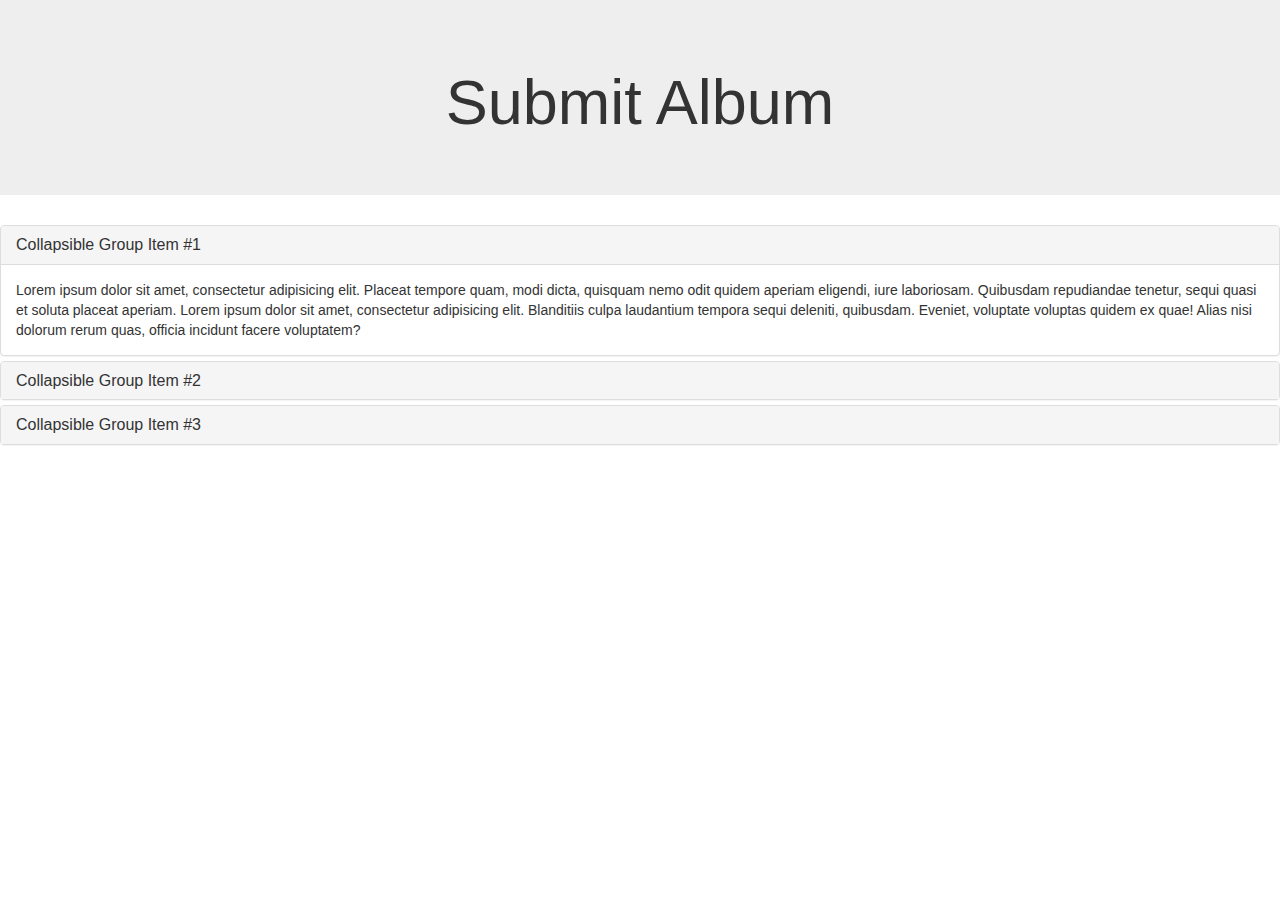
<file: jordiApp/index.html>
<!DOCTYPE html>
<html lang="en">

<head>
    <meta charset="utf-8">
    <meta http-equiv="X-UA-Compatible" content="IE=edge">
    <meta name="viewport" content="width=device-width, initial-scale=1">
    <!-- The above 3 meta tags *must* come first in the head; any other head content must come *after* these tags -->
    <title>Bootstrap Starter Template</title>

    <!-- Bootstrap -->
    <link href="https://maxcdn.bootstrapcdn.com/bootstrap/3.3.7/css/bootstrap.min.css" rel="stylesheet" integrity="sha384-BVYiiSIFeK1dGmJRAkycuHAHRg32OmUcww7on3RYdg4Va+PmSTsz/K68vbdEjh4u" crossorigin="anonymous">

    <!-- HTML5 shim and Respond.js for IE8 support of HTML5 elements and media queries -->
    <!-- WARNING: Respond.js doesn't work if you view the page via file:// -->
    <!--[if lt IE 9]>
      <script src="https://oss.maxcdn.com/html5shiv/3.7.3/html5shiv.min.js"></script>
      <script src="https://oss.maxcdn.com/respond/1.4.2/respond.min.js"></script>
    <![endif]-->
</head>

<body>
<div class="jumbotron"><h1 style="text-align:center;">Submit Album </h1></div>

<div class="panel-group" id="accordion" role="tablist" aria-multiselectable="true">
  <div class="panel panel-default">
    <div class="panel-heading" role="tab" id="headingOne">
      <h4 class="panel-title">
        <a role="button" data-toggle="collapse" data-parent="#accordion" href="#collapseOne" aria-expanded="true" aria-controls="collapseOne">
          Collapsible Group Item #1
        </a>
      </h4>
    </div>
    <div id="collapseOne" class="panel-collapse collapse in" role="tabpanel" aria-labelledby="headingOne">
      <div class="panel-body">
        Lorem ipsum dolor sit amet, consectetur adipisicing elit. Placeat tempore quam, modi dicta, quisquam nemo odit quidem aperiam eligendi, iure laboriosam. Quibusdam repudiandae tenetur, sequi quasi et soluta placeat aperiam. Lorem ipsum dolor sit amet, consectetur adipisicing elit. Blanditiis culpa laudantium tempora sequi deleniti, quibusdam. Eveniet, voluptate voluptas quidem ex quae! Alias nisi dolorum rerum quas, officia incidunt facere voluptatem?
      </div>
    </div>
  </div>
  <div class="panel panel-default">
    <div class="panel-heading" role="tab" id="headingTwo">
      <h4 class="panel-title">
        <a class="collapsed" role="button" data-toggle="collapse" data-parent="#accordion" href="#collapseTwo" aria-expanded="false" aria-controls="collapseTwo">
          Collapsible Group Item #2
        </a>
      </h4>
    </div>
    <div id="collapseTwo" class="panel-collapse collapse" role="tabpanel" aria-labelledby="headingTwo">
      <div class="panel-body">
        Anim pariatur cliche reprehenderit, enim eiusmod high life accusamus terry richardson ad squid. 3 wolf moon officia aute, non cupidatat skateboard dolor brunch. Food truck quinoa nesciunt laborum eiusmod. Brunch 3 wolf moon tempor, sunt aliqua put a bird on it squid single-origin coffee nulla assumenda shoreditch et. Nihil anim keffiyeh helvetica, craft beer labore wes anderson cred nesciunt sapiente ea proident. Ad vegan excepteur butcher vice lomo. Leggings occaecat craft beer farm-to-table, raw denim aesthetic synth nesciunt you probably haven't heard of them accusamus labore sustainable VHS.
      </div>
    </div>
  </div>
  <div class="panel panel-default">
    <div class="panel-heading" role="tab" id="headingThree">
      <h4 class="panel-title">
        <a class="collapsed" role="button" data-toggle="collapse" data-parent="#accordion" href="#collapseThree" aria-expanded="false" aria-controls="collapseThree">
          Collapsible Group Item #3
        </a>
      </h4>
    </div>
    <div id="collapseThree" class="panel-collapse collapse" role="tabpanel" aria-labelledby="headingThree">
      <div class="panel-body">
        Anim pariatur cliche reprehenderit, enim eiusmod high life accusamus terry richardson ad squid. 3 wolf moon officia aute, non cupidatat skateboard dolor brunch. Food truck quinoa nesciunt laborum eiusmod. Brunch 3 wolf moon tempor, sunt aliqua put a bird on it squid single-origin coffee nulla assumenda shoreditch et. Nihil anim keffiyeh helvetica, craft beer labore wes anderson cred nesciunt sapiente ea proident. Ad vegan excepteur butcher vice lomo. Leggings occaecat craft beer farm-to-table, raw denim aesthetic synth nesciunt you probably haven't heard of them accusamus labore sustainable VHS.
      </div>
    </div>
  </div>
</div>
    <!-- jQuery (necessary for Bootstrap's JavaScript plugins) -->
    <script src="https://ajax.googleapis.com/ajax/libs/jquery/1.12.4/jquery.min.js"></script>
    <!-- Include all compiled plugins (below), or include individual files as needed -->
    <script src="https://maxcdn.bootstrapcdn.com/bootstrap/3.3.7/js/bootstrap.min.js" integrity="sha384-Tc5IQib027qvyjSMfHjOMaLkfuWVxZxUPnCJA7l2mCWNIpG9mGCD8wGNIcPD7Txa" crossorigin="anonymous"></script>
</body>

</html>
</file>
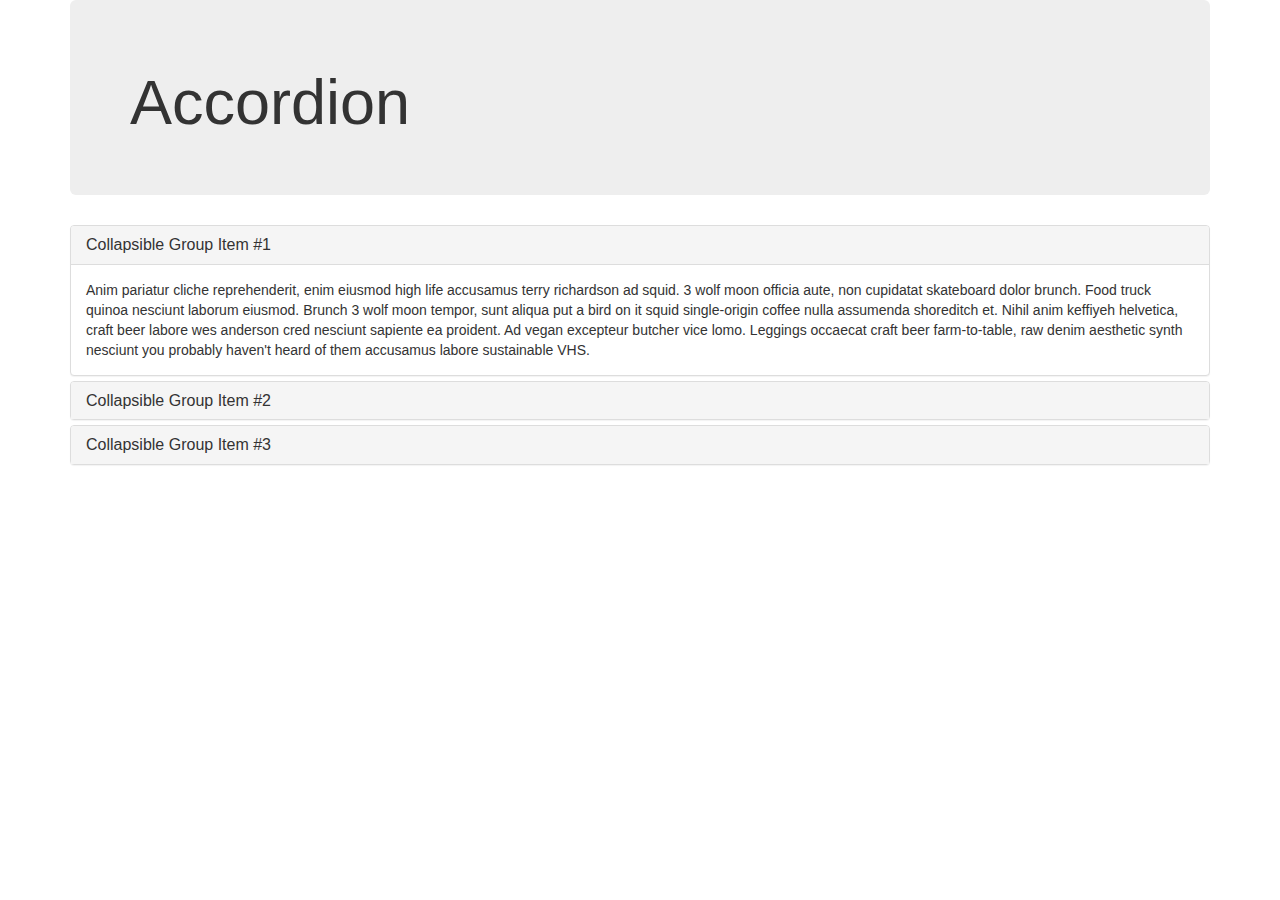
<file: accordion.html>
<!DOCTYPE html>
<html>
	<head>
		<meta charset="utf-8">
		<meta http-equiv="X-UA-Compatible" content="IE=edge">
		<meta name="viewport" content="width=device-width, initial-scale=1">
		<title>Accordion</title>
		<link href="Styles/bootstrap.min.css" rel="stylesheet">
		<script src="Scripts/jquery-2.1.4.min.js"></script>
		<script src="Scripts/bootstrap.min.js"></script>
	</head>
	<body>
		<div class="container">
			<div class="jumbotron">
				<div class="row">
					<div class="col-md-12"><h1>Accordion</h1></div>
				</div>
			</div>
			<div class="panel-group" id="accordion" role="tablist" aria-multiselectable="true">
				<div class="panel panel-default">
					<div class="panel-heading" role="tab" id="headingOne">
						<h4 class="panel-title">
						<a role="button" data-toggle="collapse" data-parent="#accordion" href="#collapseOne" aria-expanded="true" aria-controls="collapseOne">
							Collapsible Group Item #1
						</a>
						</h4>
					</div>
					<div id="collapseOne" class="panel-collapse collapse in" role="tabpanel" aria-labelledby="headingOne">
						<div class="panel-body">
							Anim pariatur cliche reprehenderit, enim eiusmod high life accusamus terry richardson ad squid. 3 wolf moon officia aute, non cupidatat skateboard dolor brunch. Food truck quinoa nesciunt laborum eiusmod. Brunch 3 wolf moon tempor, sunt aliqua put a bird on it squid single-origin coffee nulla assumenda shoreditch et. Nihil anim keffiyeh helvetica, craft beer labore wes anderson cred nesciunt sapiente ea proident. Ad vegan excepteur butcher vice lomo. Leggings occaecat craft beer farm-to-table, raw denim aesthetic synth nesciunt you probably haven't heard of them accusamus labore sustainable VHS.
						</div>
					</div>
				</div>
				<div class="panel panel-default">
					<div class="panel-heading" role="tab" id="headingTwo">
						<h4 class="panel-title">
						<a class="collapsed" role="button" data-toggle="collapse" data-parent="#accordion" href="#collapseTwo" aria-expanded="false" aria-controls="collapseTwo">
							Collapsible Group Item #2
						</a>
						</h4>
					</div>
					<div id="collapseTwo" class="panel-collapse collapse" role="tabpanel" aria-labelledby="headingTwo">
						<div class="panel-body">
							Anim pariatur cliche reprehenderit, enim eiusmod high life accusamus terry richardson ad squid. 3 wolf moon officia aute, non cupidatat skateboard dolor brunch. Food truck quinoa nesciunt laborum eiusmod. Brunch 3 wolf moon tempor, sunt aliqua put a bird on it squid single-origin coffee nulla assumenda shoreditch et. Nihil anim keffiyeh helvetica, craft beer labore wes anderson cred nesciunt sapiente ea proident. Ad vegan excepteur butcher vice lomo. Leggings occaecat craft beer farm-to-table, raw denim aesthetic synth nesciunt you probably haven't heard of them accusamus labore sustainable VHS.
						</div>
					</div>
				</div>
				<div class="panel panel-default">
					<div class="panel-heading" role="tab" id="headingThree">
						<h4 class="panel-title">
						<a class="collapsed" role="button" data-toggle="collapse" data-parent="#accordion" href="#collapseThree" aria-expanded="false" aria-controls="collapseThree">
							Collapsible Group Item #3
						</a>
						</h4>
					</div>
					<div id="collapseThree" class="panel-collapse collapse" role="tabpanel" aria-labelledby="headingThree">
						<div class="panel-body">
							Anim pariatur cliche reprehenderit, enim eiusmod high life accusamus terry richardson ad squid. 3 wolf moon officia aute, non cupidatat skateboard dolor brunch. Food truck quinoa nesciunt laborum eiusmod. Brunch 3 wolf moon tempor, sunt aliqua put a bird on it squid single-origin coffee nulla assumenda shoreditch et. Nihil anim keffiyeh helvetica, craft beer labore wes anderson cred nesciunt sapiente ea proident. Ad vegan excepteur butcher vice lomo. Leggings occaecat craft beer farm-to-table, raw denim aesthetic synth nesciunt you probably haven't heard of them accusamus labore sustainable VHS.
						</div>
					</div>
				</div>
			</div>
		</div>
	</body>
</html>
</file>
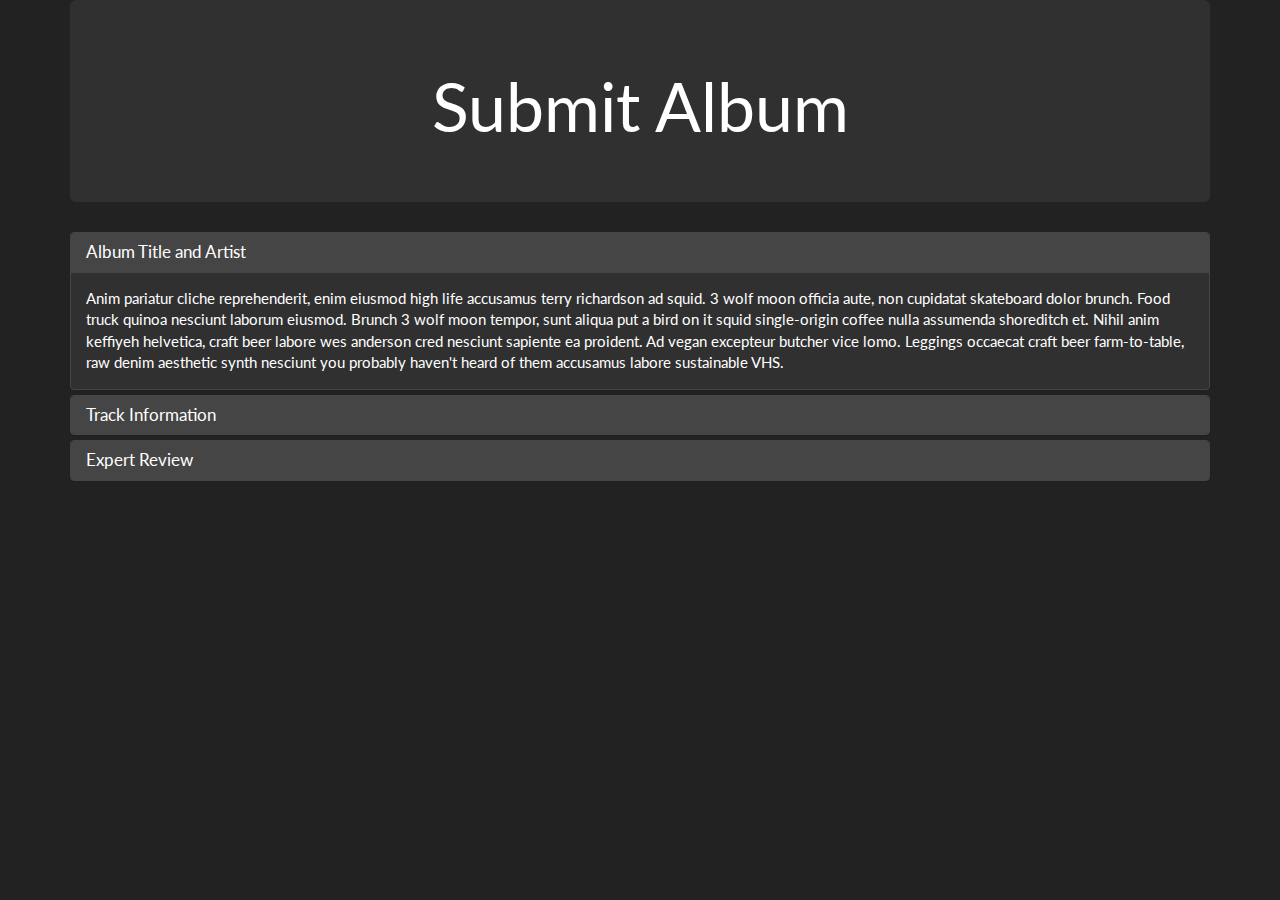
<file: AlbaPilliguaAPP/AlbaPilliguaAPP.html>
<!DOCTYPE html>
<html lang="en">
  <head>
    <meta charset="utf-8">
    <meta http-equiv="X-UA-Compatible" content="IE=edge">
    <meta name="viewport" content="width=device-width, initial-scale=1">
    <!-- The above 3 meta tags *must* come first in the head; any other head content must come *after* these tags -->
    <title>Current Time</title>

    <!-- Bootstrap -->
    <link href="css/Darkly.css" rel="stylesheet">

  </head>
  <body>

    <div class="container">
     <div class ="jumbotron text-center"> 
       <h1> Submit Album</h1>
      </div>
      <div class="panel-group" id="accordion" role="tablist" aria-multiselectable="true">
  <div class="panel panel-default">
    <div class="panel-heading" role="tab" id="headingOne">
      <h4 class="panel-title">
        <a role="button" data-toggle="collapse" data-parent="#accordion" href="#collapseOne" aria-expanded="true" aria-controls="collapseOne">
          Album Title and Artist
        </a>
      </h4>
    </div>
    <div id="collapseOne" class="panel-collapse collapse in" role="tabpanel" aria-labelledby="headingOne">
      <div class="panel-body">
        Anim pariatur cliche reprehenderit, enim eiusmod high life accusamus terry richardson ad squid. 3 wolf moon officia aute, non cupidatat skateboard dolor brunch. Food truck quinoa nesciunt laborum eiusmod. Brunch 3 wolf moon tempor, sunt aliqua put a bird on it squid single-origin coffee nulla assumenda shoreditch et. Nihil anim keffiyeh helvetica, craft beer labore wes anderson cred nesciunt sapiente ea proident. Ad vegan excepteur butcher vice lomo. Leggings occaecat craft beer farm-to-table, raw denim aesthetic synth nesciunt you probably haven't heard of them accusamus labore sustainable VHS.
      </div>
    </div>
  </div>
  <div class="panel panel-default">
    <div class="panel-heading" role="tab" id="headingTwo">
      <h4 class="panel-title">
        <a class="collapsed" role="button" data-toggle="collapse" data-parent="#accordion" href="#collapseTwo" aria-expanded="false" aria-controls="collapseTwo">
          Track Information
        </a>
      </h4>
    </div>
    <div id="collapseTwo" class="panel-collapse collapse" role="tabpanel" aria-labelledby="headingTwo">
      <div class="panel-body">
        Anim pariatur cliche reprehenderit, enim eiusmod high life accusamus terry richardson ad squid. 3 wolf moon officia aute, non cupidatat skateboard dolor brunch. Food truck quinoa nesciunt laborum eiusmod. Brunch 3 wolf moon tempor, sunt aliqua put a bird on it squid single-origin coffee nulla assumenda shoreditch et. Nihil anim keffiyeh helvetica, craft beer labore wes anderson cred nesciunt sapiente ea proident. Ad vegan excepteur butcher vice lomo. Leggings occaecat craft beer farm-to-table, raw denim aesthetic synth nesciunt you probably haven't heard of them accusamus labore sustainable VHS.
      </div>
    </div>
  </div>
  <div class="panel panel-default">
    <div class="panel-heading" role="tab" id="headingThree">
      <h4 class="panel-title">
        <a class="collapsed" role="button" data-toggle="collapse" data-parent="#accordion" href="#collapseThree" aria-expanded="false" aria-controls="collapseThree">
          Expert Review
        </a>
      </h4>
    </div>
    <div id="collapseThree" class="panel-collapse collapse" role="tabpanel" aria-labelledby="headingThree">
      <div class="panel-body">
        Anim pariatur cliche reprehenderit, enim eiusmod high life accusamus terry richardson ad squid. 3 wolf moon officia aute, non cupidatat skateboard dolor brunch. Food truck quinoa nesciunt laborum eiusmod. Brunch 3 wolf moon tempor, sunt aliqua put a bird on it squid single-origin coffee nulla assumenda shoreditch et. Nihil anim keffiyeh helvetica, craft beer labore wes anderson cred nesciunt sapiente ea proident. Ad vegan excepteur butcher vice lomo. Leggings occaecat craft beer farm-to-table, raw denim aesthetic synth nesciunt you probably haven't heard of them accusamus labore sustainable VHS.
      </div>
    </div>
  </div>
</div>

    </div>

    <!-- jQuery (necessary for Bootstrap's JavaScript plugins) -->
    <script src="js/jquery-3.1.0.min.js"></script>
    <!-- Include all compiled plugins (below), or include individual files as needed -->
    <script src="js/bootstrap.min.js"></script>
  </body>
</html>
</file>
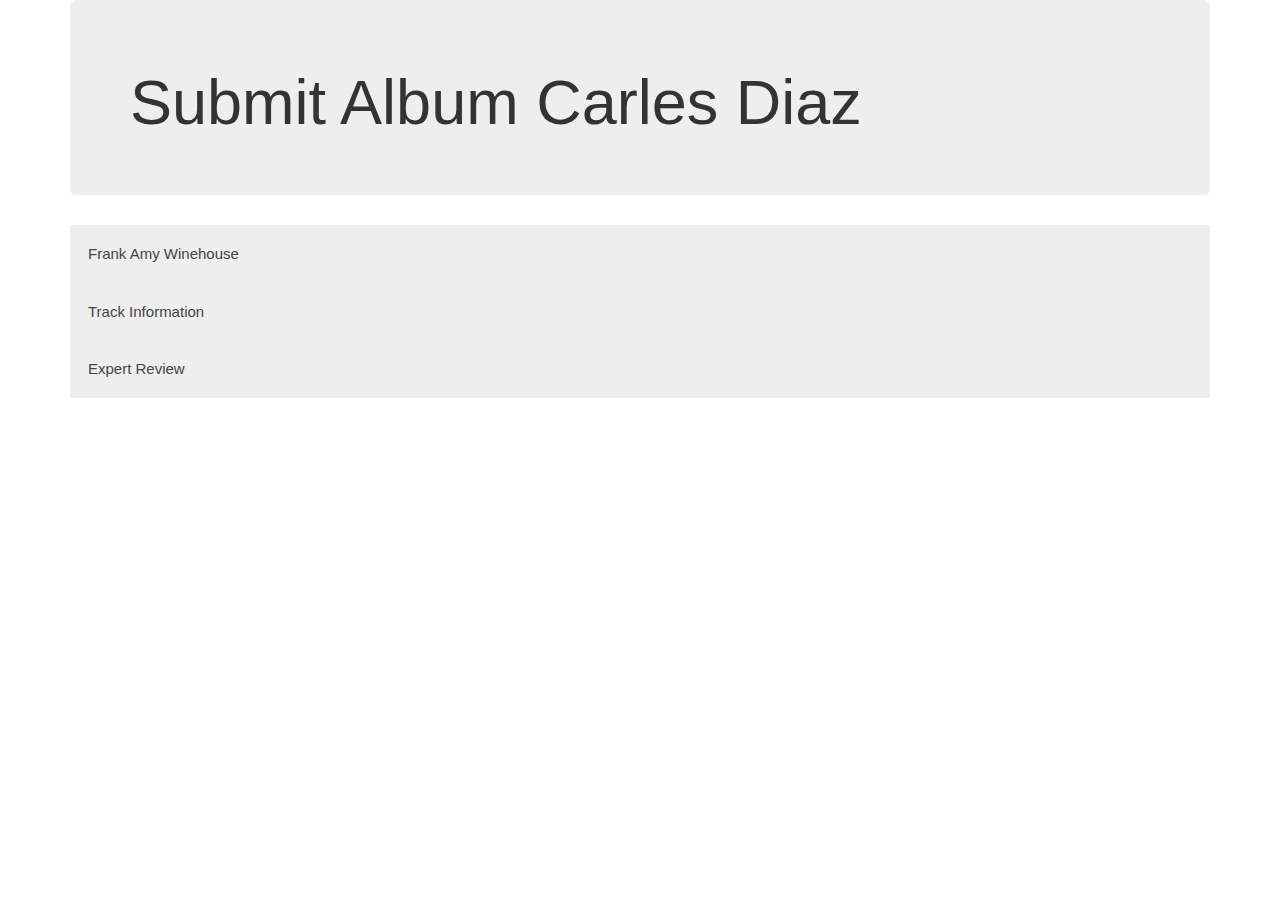
<file: carlesdiazApp/cdiaz_carousell.html>
<!DOCTYPE html>
<html>
	<head>
		<meta charset="utf-8">
        <title>cdiaz Practise Lab 1</title>
		<style>
		button.accordion {
			background-color: #eee;
			color: #444;
			cursor: pointer;
			padding: 18px;
			width: 100%;
			border: none;
			text-align: left;
			outline: none;
			font-size: 15px;
			transition: 0.4s;
		}

		button.accordion.active, button.accordion:hover {
			background-color: #ddd; 
		}

		div.panel {
			padding: 0 18px;
			display: none;
			background-color: white;
		}

		div.panel.show {
			display: block;
		}
		</style>
		<meta name="viewport" content="width=device-width, initial-scale=1">
		<link rel="stylesheet" href="css/bootstrap.min.css">
		<script src="js/jquery-3.1.0.min.js"></script>
		<script src="js/bootstrap.min.js"></script>
		
	</head>
	<body>
	
		<div class="container">
		  <div class="jumbotron">
			<h1>Submit Album Carles Diaz</h1>
		  </div>
		  <button class="accordion">Frank Amy Winehouse</button>
		  <div class="panel">
			<p>Frank is the debut studio album by English singer and songwriter Amy Winehouse, released on 20 October 2003 by Island Records. Production for the album took place during 2002 to 2003 and was handled by Winehouse, Salaam Remi, Gordon "Commissioner Gordon" Williams, Jimmy Hogarth and Matt Rowe. Its title alludes to the nature and tone of Winehouse's lyrics on the album, as well as one of her influences, Frank Sinatra.</p>
		  </div>

		  <button class="accordion">Track Information</button>
		  <div class="panel">
		    <p>"Stronger Than Me" is a song by English singer and songwriter Amy Winehouse from her debut studio album Frank (2003). Written by Winehouse and Salaam Remi, "Stronger Than Me" was released in the United Kingdom as the lead single on 6 October 2003, it ended up as the lowest-charting single from Frank and of Winehouse's career, peaking at number 71 on the UK Singles Chart. The song nevertheless won the Ivor Novello Award for Best Contemporary Song Musically and Lyrically in 2004.</p>
		  </div>

		  <button class="accordion">Expert Review</button>
		  <div class="panel">
		    <p>Confessional with punchlines – that’s how Amy Winehouse described her songwriting, providing the key to Asif Kapadia’s sober, unsensational and overwhelmingly sad film about her short and volatile life. In the absence of narration, Winehouse’s lyrics tell the story, floating onscreen in a handwritten font that creates the illusion of a coherent diary, from childhood to stardom.</p>
		  </div>     
		</div>

		<script>
			var acc = document.getElementsByClassName("accordion");
			var i;

			for (i = 0; i < acc.length; i++) {
				acc[i].onclick = function(){
					this.classList.toggle("active");
					this.nextElementSibling.classList.toggle("show");
			  }
			}
		</script>

	</body>
</html>
</file>
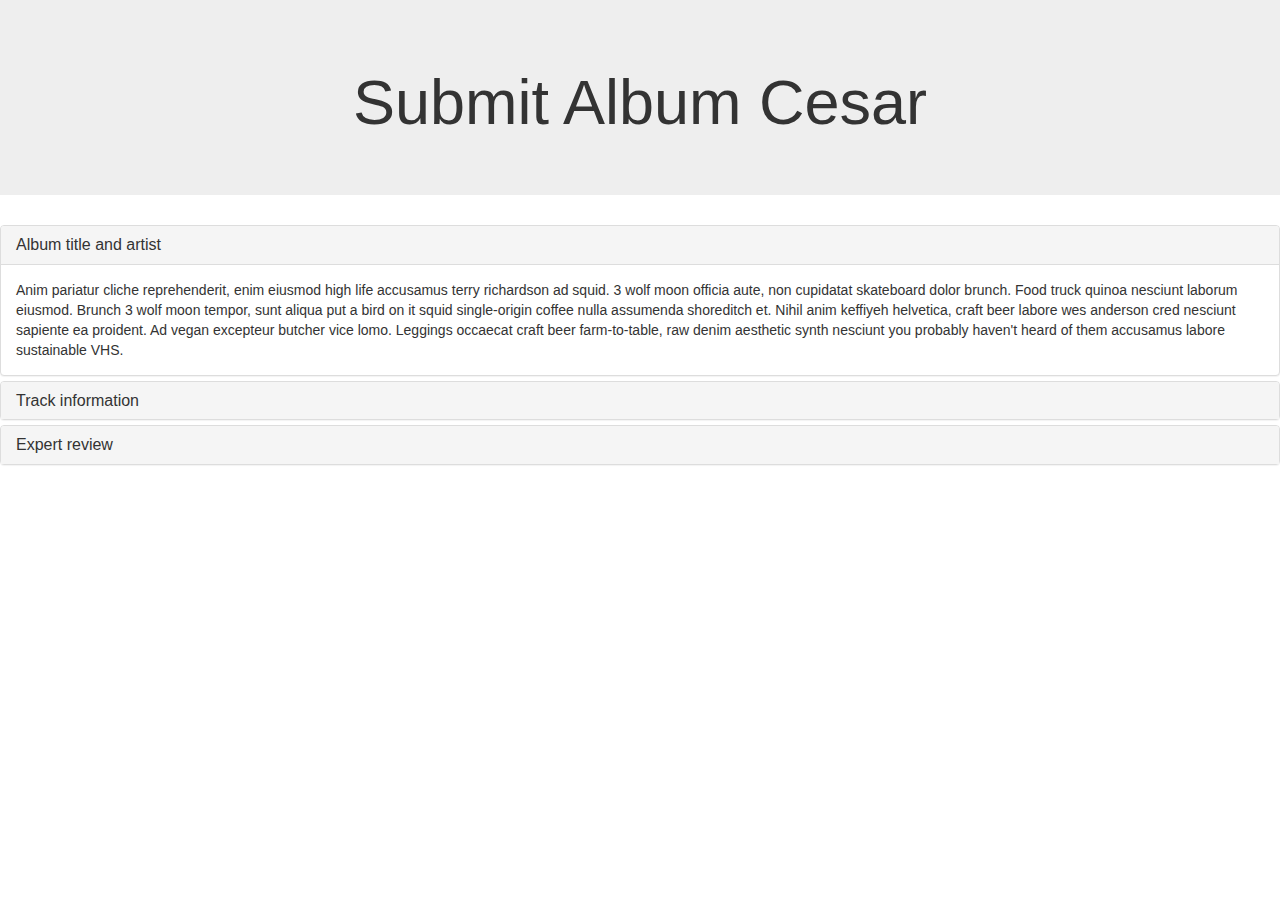
<file: cesarapp/cesarapp.html>
<!DOCTYPE html>
<html lang="en">
  <head>
    <meta charset="utf-8">
    <meta http-equiv="X-UA-Compatible" content="IE=edge">
    <meta name="viewport" content="width=device-width, initial-scale=1">
    <!-- The above 3 meta tags *must* come first in the head; any other head content must come *after* these tags -->
    <title>Bootstrap 101 Template</title>

    <!-- Bootstrap -->
    <link href="css/bootstrap.min.css" rel="stylesheet">

    <!-- HTML5 shim and Respond.js for IE8 support of HTML5 elements and media queries -->
    <!-- WARNING: Respond.js doesn't work if you view the page via file:// -->
    <!--[if lt IE 9]>
      <script src="https://oss.maxcdn.com/html5shiv/3.7.3/html5shiv.min.js"></script>
      <script src="https://oss.maxcdn.com/respond/1.4.2/respond.min.js"></script>
    <![endif]-->
  </head>
  <body>
<div class="jumbotron">
    <h1 align="center">Submit Album Cesar</h1>
  </div>
  <div class="row">
   


</div>


<div class="panel-group" id="accordion" role="tablist" aria-multiselectable="true">
  <div class="panel panel-default">
    <div class="panel-heading" role="tab" id="headingOne">
      <h4 class="panel-title">
        <a role="button" data-toggle="collapse" data-parent="#accordion" href="#collapseOne" aria-expanded="true" aria-controls="collapseOne">
          Album title and artist
        </a>
      </h4>
    </div>
    <div id="collapseOne" class="panel-collapse collapse in" role="tabpanel" aria-labelledby="headingOne">
      <div class="panel-body">
        Anim pariatur cliche reprehenderit, enim eiusmod high life accusamus terry richardson ad squid. 3 wolf moon officia aute, non cupidatat skateboard dolor brunch. Food truck quinoa nesciunt laborum eiusmod. Brunch 3 wolf moon tempor, sunt aliqua put a bird on it squid single-origin coffee nulla assumenda shoreditch et. Nihil anim keffiyeh helvetica, craft beer labore wes anderson cred nesciunt sapiente ea proident. Ad vegan excepteur butcher vice lomo. Leggings occaecat craft beer farm-to-table, raw denim aesthetic synth nesciunt you probably haven't heard of them accusamus labore sustainable VHS.
      </div>
    </div>
  </div>
  <div class="panel panel-default">
    <div class="panel-heading" role="tab" id="headingTwo">
      <h4 class="panel-title">
        <a class="collapsed" role="button" data-toggle="collapse" data-parent="#accordion" href="#collapseTwo" aria-expanded="false" aria-controls="collapseTwo">
          Track information
        </a>
      </h4>
    </div>
    <div id="collapseTwo" class="panel-collapse collapse" role="tabpanel" aria-labelledby="headingTwo">
      <div class="panel-body">
        Anim pariatur cliche reprehenderit, enim eiusmod high life accusamus terry richardson ad squid. 3 wolf moon officia aute, non cupidatat skateboard dolor brunch. Food truck quinoa nesciunt laborum eiusmod. Brunch 3 wolf moon tempor, sunt aliqua put a bird on it squid single-origin coffee nulla assumenda shoreditch et. Nihil anim keffiyeh helvetica, craft beer labore wes anderson cred nesciunt sapiente ea proident. Ad vegan excepteur butcher vice lomo. Leggings occaecat craft beer farm-to-table, raw denim aesthetic synth nesciunt you probably haven't heard of them accusamus labore sustainable VHS.
      </div>
    </div>
  </div>
  <div class="panel panel-default">
    <div class="panel-heading" role="tab" id="headingThree">
      <h4 class="panel-title">
        <a class="collapsed" role="button" data-toggle="collapse" data-parent="#accordion" href="#collapseThree" aria-expanded="false" aria-controls="collapseThree">
          Expert review
        </a>
      </h4>
    </div>
    <div id="collapseThree" class="panel-collapse collapse" role="tabpanel" aria-labelledby="headingThree">
      <div class="panel-body">
        Anim pariatur cliche reprehenderit, enim eiusmod high life accusamus terry richardson ad squid. 3 wolf moon officia aute, non cupidatat skateboard dolor brunch. Food truck quinoa nesciunt laborum eiusmod. Brunch 3 wolf moon tempor, sunt aliqua put a bird on it squid single-origin coffee nulla assumenda shoreditch et. Nihil anim keffiyeh helvetica, craft beer labore wes anderson cred nesciunt sapiente ea proident. Ad vegan excepteur butcher vice lomo. Leggings occaecat craft beer farm-to-table, raw denim aesthetic synth nesciunt you probably haven't heard of them accusamus labore sustainable VHS.
      </div>
    </div>
  </div>
</div>

     <!-- jQuery (necessary for Bootstrap's JavaScript plugins) -->
    <script src="js/jquery-3.1.0.min.js"></script>
    <!-- Include all compiled plugins (below), or include individual files as needed -->
    <script src="js/bootstrap.min.js"></script>
  </body>
</html>
</file>
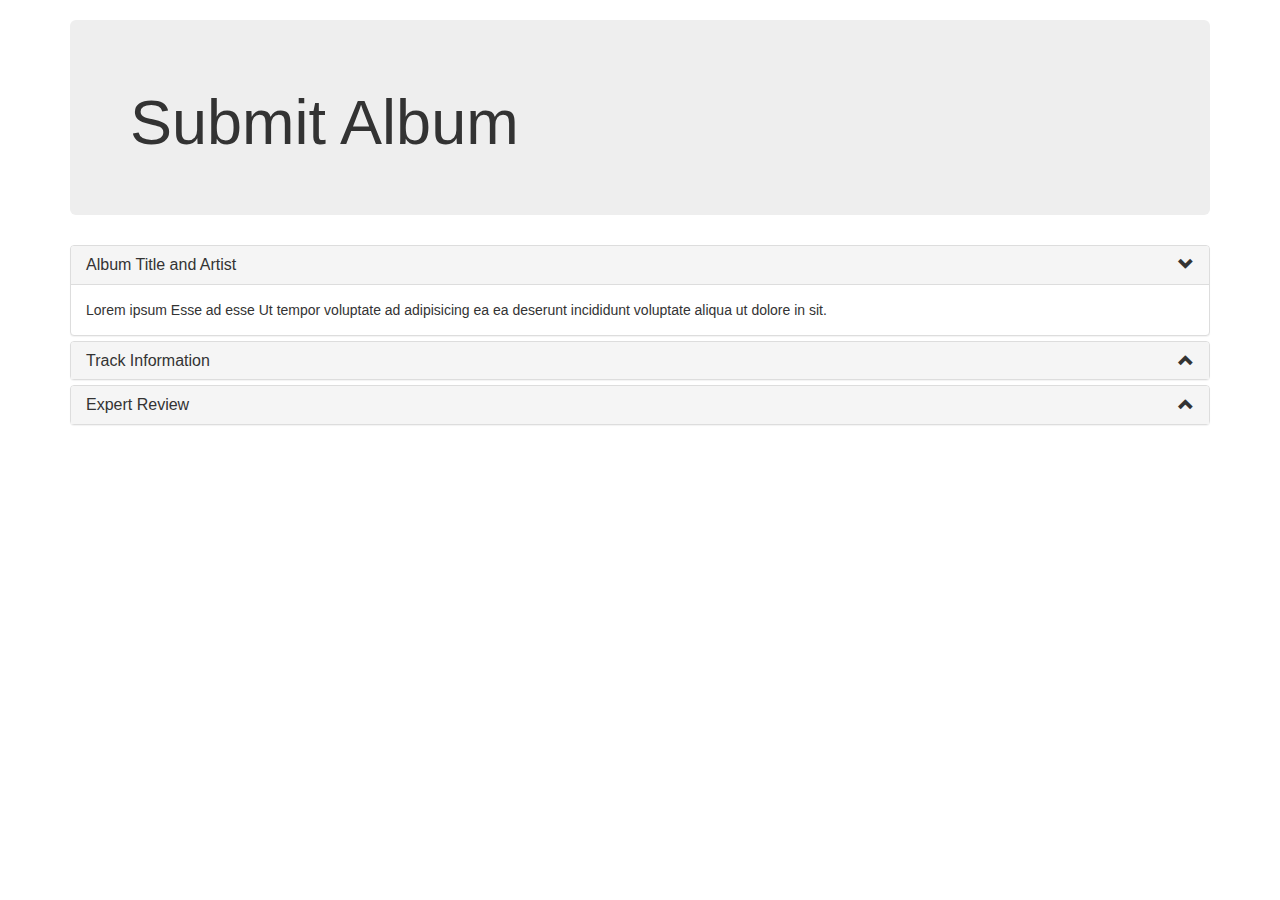
<file: mikidiaz11App/Git_and_Bootstrap.Practise_Lab_1.html>
<!DOCTYPE html>
<html>
	<head>
		<meta charset="utf-8">
		<meta http-equiv="X-UA-Compatible" content="IE=edge">
		<meta name="viewport" content="width=device-width, initial-scale=1">
		<!-- The above 3 meta tags *must* come first in the head; any other head content must come *after* these tags -->
		<title>Bootstrap Navbar Example</title>
		<!-- Bootstrap -->
		<link href="Styles/bootstrap.min.css" rel="stylesheet">
		<!-- jQuery (necessary for Bootstrap's JavaScript plugins) -->
		<script src="Scripts/jquery-2.1.4.min.js"></script>
		<!-- Include all compiled plugins (below), or include individual files as needed -->
		<script src="Scripts/bootstrap.min.js"></script>
		
		<style class="text/css">
		body{
			padding-top: 20px;
		}
		</style>
		
	</head>
	<body>
		<div class="container">
			<div class="jumbotron">
				<h1>Submit Album</h1>
			</div>
			<div class="panel-group" id="accordion">
				<div class="panel panel-default">
					<div class="panel-heading">
						<h4 class="panel-title">
						<a class="accordion-toggle" data-toggle="collapse" data-parent="#accordion" href="#collapseOne">
							Album Title and Artist
						</a><i class="indicator glyphicon glyphicon-chevron-down  pull-right"></i>
						</h4>
					</div>
					<div id="collapseOne" class="panel-collapse collapse in">
						<div class="panel-body">
							Lorem ipsum Esse ad esse Ut tempor voluptate ad adipisicing ea ea deserunt incididunt voluptate aliqua ut dolore in sit.
						</div>
					</div>
				</div>
				<div class="panel panel-default">
					<div class="panel-heading">
						<h4 class="panel-title">
						<a class="accordion-toggle" data-toggle="collapse" data-parent="#accordion" href="#collapseTwo">
							Track Information
						</a><i class="indicator glyphicon glyphicon-chevron-up  pull-right"></i>
						</h4>
					</div>
					<div id="collapseTwo" class="panel-collapse collapse">
						<div class="panel-body">
							Lorem ipsum Ut nisi nostrud ad sed cillum cillum ex aliquip est reprehenderit in dolor in amet in officia nisi ut eiusmod Excepteur labore velit Ut voluptate exercitation eu id occaecat sint laboris sint nulla dolor.
						</div>
					</div>
				</div>
				<div class="panel panel-default">
					<div class="panel-heading">
						<h4 class="panel-title">
						<a class="accordion-toggle" data-toggle="collapse" data-parent="#accordion" href="#collapseThree">
							Expert Review
						</a><i class="indicator glyphicon glyphicon-chevron-up pull-right"></i>
						</h4>
					</div>
					<div id="collapseThree" class="panel-collapse collapse">
						<div class="panel-body">
							Lorem ipsum Dolor velit ut proident pariatur qui irure ullamco amet culpa ut labore magna culpa dolor sunt minim cillum dolore pariatur mollit non laboris anim proident qui id pariatur sunt nostrud Ut aute sint aliqua id est consectetur incididunt commodo ea in consequat mollit eiusmod deserunt fugiat do veniam ea incididunt nulla deserunt voluptate dolor dolor mollit tempor eu sint quis dolore ut qui laborum commodo veniam occaecat reprehenderit reprehenderit aliquip laborum eu ea deserunt et ad consequat enim dolore cupidatat elit velit sit aliqua sint fugiat ex magna reprehenderit ex deserunt dolor consectetur in non in enim officia dolor in officia elit occaecat Duis sunt magna est tempor esse aute nostrud nulla incididunt sed sed sit do cillum ut amet Ut tempor fugiat aliqua ad magna reprehenderit dolore anim culpa in minim adipisicing deserunt dolore incididunt pariatur ut eiusmod eu Excepteur dolor nostrud occaecat eiusmod ut Duis nisi do aute sit exercitation cillum dolor mollit in esse dolor in anim quis ex amet dolore consequat nostrud mollit est nulla Excepteur eu veniam sint nostrud exercitation proident incididunt deserunt amet Ut minim amet esse ullamco ex dolor dolor eiusmod minim voluptate dolore ullamco Ut ea cillum reprehenderit ullamco velit commodo in anim cillum sit Excepteur commodo do ad non veniam exercitation cillum aliquip dolor fugiat elit Duis aute sed officia pariatur nulla dolore enim ad sed tempor non aliqua dolore eiusmod Ut adipisicing et.
						</div>
					</div>
				</div>
			</div>
		</body>
	</html>
</file>
<file: AlbaPilliguaAPP/css/Darkly.css>
@import url("https://fonts.googleapis.com/css?family=Lato:400,700,400italic");/*!
 * bootswatch v3.3.7
 * Homepage: http://bootswatch.com
 * Copyright 2012-2016 Thomas Park
 * Licensed under MIT
 * Based on Bootstrap
*//*!
 * Bootstrap v3.3.7 (http://getbootstrap.com)
 * Copyright 2011-2016 Twitter, Inc.
 * Licensed under MIT (https://github.com/twbs/bootstrap/blob/master/LICENSE)
 *//*! normalize.css v3.0.3 | MIT License | github.com/necolas/normalize.css */html{font-family:sans-serif;-ms-text-size-adjust:100%;-webkit-text-size-adjust:100%}body{margin:0}article,aside,details,figcaption,figure,footer,header,hgroup,main,menu,nav,section,summary{display:block}audio,canvas,progress,video{display:inline-block;vertical-align:baseline}audio:not([controls]){display:none;height:0}[hidden],template{display:none}a{background-color:transparent}a:active,a:hover{outline:0}abbr[title]{border-bottom:1px dotted}b,strong{font-weight:bold}dfn{font-style:italic}h1{font-size:2em;margin:0.67em 0}mark{background:#ff0;color:#000}small{font-size:80%}sub,sup{font-size:75%;line-height:0;position:relative;vertical-align:baseline}sup{top:-0.5em}sub{bottom:-0.25em}img{border:0}svg:not(:root){overflow:hidden}figure{margin:1em 40px}hr{-webkit-box-sizing:content-box;-moz-box-sizing:content-box;box-sizing:content-box;height:0}pre{overflow:auto}code,kbd,pre,samp{font-family:monospace, monospace;font-size:1em}button,input,optgroup,select,textarea{color:inherit;font:inherit;margin:0}button{overflow:visible}button,select{text-transform:none}button,html input[type="button"],input[type="reset"],input[type="submit"]{-webkit-appearance:button;cursor:pointer}button[disabled],html input[disabled]{cursor:default}button::-moz-focus-inner,input::-moz-focus-inner{border:0;padding:0}input{line-height:normal}input[type="checkbox"],input[type="radio"]{-webkit-box-sizing:border-box;-moz-box-sizing:border-box;box-sizing:border-box;padding:0}input[type="number"]::-webkit-inner-spin-button,input[type="number"]::-webkit-outer-spin-button{height:auto}input[type="search"]{-webkit-appearance:textfield;-webkit-box-sizing:content-box;-moz-box-sizing:content-box;box-sizing:content-box}input[type="search"]::-webkit-search-cancel-button,input[type="search"]::-webkit-search-decoration{-webkit-appearance:none}fieldset{border:1px solid #c0c0c0;margin:0 2px;padding:0.35em 0.625em 0.75em}legend{border:0;padding:0}textarea{overflow:auto}optgroup{font-weight:bold}table{border-collapse:collapse;border-spacing:0}td,th{padding:0}/*! Source: https://github.com/h5bp/html5-boilerplate/blob/master/src/css/main.css */@media print{*,*:before,*:after{background:transparent !important;color:#000 !important;-webkit-box-shadow:none !important;box-shadow:none !important;text-shadow:none !important}a,a:visited{text-decoration:underline}a[href]:after{content:" (" attr(href) ")"}abbr[title]:after{content:" (" attr(title) ")"}a[href^="#"]:after,a[href^="javascript:"]:after{content:""}pre,blockquote{border:1px solid #999;page-break-inside:avoid}thead{display:table-header-group}tr,img{page-break-inside:avoid}img{max-width:100% !important}p,h2,h3{orphans:3;widows:3}h2,h3{page-break-after:avoid}.navbar{display:none}.btn>.caret,.dropup>.btn>.caret{border-top-color:#000 !important}.label{border:1px solid #000}.table{border-collapse:collapse !important}.table td,.table th{background-color:#fff !important}.table-bordered th,.table-bordered td{border:1px solid #ddd !important}}@font-face{font-family:'Glyphicons Halflings';src:url('../fonts/glyphicons-halflings-regular.eot');src:url('../fonts/glyphicons-halflings-regular.eot?#iefix') format('embedded-opentype'),url('../fonts/glyphicons-halflings-regular.woff2') format('woff2'),url('../fonts/glyphicons-halflings-regular.woff') format('woff'),url('../fonts/glyphicons-halflings-regular.ttf') format('truetype'),url('../fonts/glyphicons-halflings-regular.svg#glyphicons_halflingsregular') format('svg')}.glyphicon{position:relative;top:1px;display:inline-block;font-family:'Glyphicons Halflings';font-style:normal;font-weight:normal;line-height:1;-webkit-font-smoothing:antialiased;-moz-osx-font-smoothing:grayscale}.glyphicon-asterisk:before{content:"\002a"}.glyphicon-plus:before{content:"\002b"}.glyphicon-euro:before,.glyphicon-eur:before{content:"\20ac"}.glyphicon-minus:before{content:"\2212"}.glyphicon-cloud:before{content:"\2601"}.glyphicon-envelope:before{content:"\2709"}.glyphicon-pencil:before{content:"\270f"}.glyphicon-glass:before{content:"\e001"}.glyphicon-music:before{content:"\e002"}.glyphicon-search:before{content:"\e003"}.glyphicon-heart:before{content:"\e005"}.glyphicon-star:before{content:"\e006"}.glyphicon-star-empty:before{content:"\e007"}.glyphicon-user:before{content:"\e008"}.glyphicon-film:before{content:"\e009"}.glyphicon-th-large:before{content:"\e010"}.glyphicon-th:before{content:"\e011"}.glyphicon-th-list:before{content:"\e012"}.glyphicon-ok:before{content:"\e013"}.glyphicon-remove:before{content:"\e014"}.glyphicon-zoom-in:before{content:"\e015"}.glyphicon-zoom-out:before{content:"\e016"}.glyphicon-off:before{content:"\e017"}.glyphicon-signal:before{content:"\e018"}.glyphicon-cog:before{content:"\e019"}.glyphicon-trash:before{content:"\e020"}.glyphicon-home:before{content:"\e021"}.glyphicon-file:before{content:"\e022"}.glyphicon-time:before{content:"\e023"}.glyphicon-road:before{content:"\e024"}.glyphicon-download-alt:before{content:"\e025"}.glyphicon-download:before{content:"\e026"}.glyphicon-upload:before{content:"\e027"}.glyphicon-inbox:before{content:"\e028"}.glyphicon-play-circle:before{content:"\e029"}.glyphicon-repeat:before{content:"\e030"}.glyphicon-refresh:before{content:"\e031"}.glyphicon-list-alt:before{content:"\e032"}.glyphicon-lock:before{content:"\e033"}.glyphicon-flag:before{content:"\e034"}.glyphicon-headphones:before{content:"\e035"}.glyphicon-volume-off:before{content:"\e036"}.glyphicon-volume-down:before{content:"\e037"}.glyphicon-volume-up:before{content:"\e038"}.glyphicon-qrcode:before{content:"\e039"}.glyphicon-barcode:before{content:"\e040"}.glyphicon-tag:before{content:"\e041"}.glyphicon-tags:before{content:"\e042"}.glyphicon-book:before{content:"\e043"}.glyphicon-bookmark:before{content:"\e044"}.glyphicon-print:before{content:"\e045"}.glyphicon-camera:before{content:"\e046"}.glyphicon-font:before{content:"\e047"}.glyphicon-bold:before{content:"\e048"}.glyphicon-italic:before{content:"\e049"}.glyphicon-text-height:before{content:"\e050"}.glyphicon-text-width:before{content:"\e051"}.glyphicon-align-left:before{content:"\e052"}.glyphicon-align-center:before{content:"\e053"}.glyphicon-align-right:before{content:"\e054"}.glyphicon-align-justify:before{content:"\e055"}.glyphicon-list:before{content:"\e056"}.glyphicon-indent-left:before{content:"\e057"}.glyphicon-indent-right:before{content:"\e058"}.glyphicon-facetime-video:before{content:"\e059"}.glyphicon-picture:before{content:"\e060"}.glyphicon-map-marker:before{content:"\e062"}.glyphicon-adjust:before{content:"\e063"}.glyphicon-tint:before{content:"\e064"}.glyphicon-edit:before{content:"\e065"}.glyphicon-share:before{content:"\e066"}.glyphicon-check:before{content:"\e067"}.glyphicon-move:before{content:"\e068"}.glyphicon-step-backward:before{content:"\e069"}.glyphicon-fast-backward:before{content:"\e070"}.glyphicon-backward:before{content:"\e071"}.glyphicon-play:before{content:"\e072"}.glyphicon-pause:before{content:"\e073"}.glyphicon-stop:before{content:"\e074"}.glyphicon-forward:before{content:"\e075"}.glyphicon-fast-forward:before{content:"\e076"}.glyphicon-step-forward:before{content:"\e077"}.glyphicon-eject:before{content:"\e078"}.glyphicon-chevron-left:before{content:"\e079"}.glyphicon-chevron-right:before{content:"\e080"}.glyphicon-plus-sign:before{content:"\e081"}.glyphicon-minus-sign:before{content:"\e082"}.glyphicon-remove-sign:before{content:"\e083"}.glyphicon-ok-sign:before{content:"\e084"}.glyphicon-question-sign:before{content:"\e085"}.glyphicon-info-sign:before{content:"\e086"}.glyphicon-screenshot:before{content:"\e087"}.glyphicon-remove-circle:before{content:"\e088"}.glyphicon-ok-circle:before{content:"\e089"}.glyphicon-ban-circle:before{content:"\e090"}.glyphicon-arrow-left:before{content:"\e091"}.glyphicon-arrow-right:before{content:"\e092"}.glyphicon-arrow-up:before{content:"\e093"}.glyphicon-arrow-down:before{content:"\e094"}.glyphicon-share-alt:before{content:"\e095"}.glyphicon-resize-full:before{content:"\e096"}.glyphicon-resize-small:before{content:"\e097"}.glyphicon-exclamation-sign:before{content:"\e101"}.glyphicon-gift:before{content:"\e102"}.glyphicon-leaf:before{content:"\e103"}.glyphicon-fire:before{content:"\e104"}.glyphicon-eye-open:before{content:"\e105"}.glyphicon-eye-close:before{content:"\e106"}.glyphicon-warning-sign:before{content:"\e107"}.glyphicon-plane:before{content:"\e108"}.glyphicon-calendar:before{content:"\e109"}.glyphicon-random:before{content:"\e110"}.glyphicon-comment:before{content:"\e111"}.glyphicon-magnet:before{content:"\e112"}.glyphicon-chevron-up:before{content:"\e113"}.glyphicon-chevron-down:before{content:"\e114"}.glyphicon-retweet:before{content:"\e115"}.glyphicon-shopping-cart:before{content:"\e116"}.glyphicon-folder-close:before{content:"\e117"}.glyphicon-folder-open:before{content:"\e118"}.glyphicon-resize-vertical:before{content:"\e119"}.glyphicon-resize-horizontal:before{content:"\e120"}.glyphicon-hdd:before{content:"\e121"}.glyphicon-bullhorn:before{content:"\e122"}.glyphicon-bell:before{content:"\e123"}.glyphicon-certificate:before{content:"\e124"}.glyphicon-thumbs-up:before{content:"\e125"}.glyphicon-thumbs-down:before{content:"\e126"}.glyphicon-hand-right:before{content:"\e127"}.glyphicon-hand-left:before{content:"\e128"}.glyphicon-hand-up:before{content:"\e129"}.glyphicon-hand-down:before{content:"\e130"}.glyphicon-circle-arrow-right:before{content:"\e131"}.glyphicon-circle-arrow-left:before{content:"\e132"}.glyphicon-circle-arrow-up:before{content:"\e133"}.glyphicon-circle-arrow-down:before{content:"\e134"}.glyphicon-globe:before{content:"\e135"}.glyphicon-wrench:before{content:"\e136"}.glyphicon-tasks:before{content:"\e137"}.glyphicon-filter:before{content:"\e138"}.glyphicon-briefcase:before{content:"\e139"}.glyphicon-fullscreen:before{content:"\e140"}.glyphicon-dashboard:before{content:"\e141"}.glyphicon-paperclip:before{content:"\e142"}.glyphicon-heart-empty:before{content:"\e143"}.glyphicon-link:before{content:"\e144"}.glyphicon-phone:before{content:"\e145"}.glyphicon-pushpin:before{content:"\e146"}.glyphicon-usd:before{content:"\e148"}.glyphicon-gbp:before{content:"\e149"}.glyphicon-sort:before{content:"\e150"}.glyphicon-sort-by-alphabet:before{content:"\e151"}.glyphicon-sort-by-alphabet-alt:before{content:"\e152"}.glyphicon-sort-by-order:before{content:"\e153"}.glyphicon-sort-by-order-alt:before{content:"\e154"}.glyphicon-sort-by-attributes:before{content:"\e155"}.glyphicon-sort-by-attributes-alt:before{content:"\e156"}.glyphicon-unchecked:before{content:"\e157"}.glyphicon-expand:before{content:"\e158"}.glyphicon-collapse-down:before{content:"\e159"}.glyphicon-collapse-up:before{content:"\e160"}.glyphicon-log-in:before{content:"\e161"}.glyphicon-flash:before{content:"\e162"}.glyphicon-log-out:before{content:"\e163"}.glyphicon-new-window:before{content:"\e164"}.glyphicon-record:before{content:"\e165"}.glyphicon-save:before{content:"\e166"}.glyphicon-open:before{content:"\e167"}.glyphicon-saved:before{content:"\e168"}.glyphicon-import:before{content:"\e169"}.glyphicon-export:before{content:"\e170"}.glyphicon-send:before{content:"\e171"}.glyphicon-floppy-disk:before{content:"\e172"}.glyphicon-floppy-saved:before{content:"\e173"}.glyphicon-floppy-remove:before{content:"\e174"}.glyphicon-floppy-save:before{content:"\e175"}.glyphicon-floppy-open:before{content:"\e176"}.glyphicon-credit-card:before{content:"\e177"}.glyphicon-transfer:before{content:"\e178"}.glyphicon-cutlery:before{content:"\e179"}.glyphicon-header:before{content:"\e180"}.glyphicon-compressed:before{content:"\e181"}.glyphicon-earphone:before{content:"\e182"}.glyphicon-phone-alt:before{content:"\e183"}.glyphicon-tower:before{content:"\e184"}.glyphicon-stats:before{content:"\e185"}.glyphicon-sd-video:before{content:"\e186"}.glyphicon-hd-video:before{content:"\e187"}.glyphicon-subtitles:before{content:"\e188"}.glyphicon-sound-stereo:before{content:"\e189"}.glyphicon-sound-dolby:before{content:"\e190"}.glyphicon-sound-5-1:before{content:"\e191"}.glyphicon-sound-6-1:before{content:"\e192"}.glyphicon-sound-7-1:before{content:"\e193"}.glyphicon-copyright-mark:before{content:"\e194"}.glyphicon-registration-mark:before{content:"\e195"}.glyphicon-cloud-download:before{content:"\e197"}.glyphicon-cloud-upload:before{content:"\e198"}.glyphicon-tree-conifer:before{content:"\e199"}.glyphicon-tree-deciduous:before{content:"\e200"}.glyphicon-cd:before{content:"\e201"}.glyphicon-save-file:before{content:"\e202"}.glyphicon-open-file:before{content:"\e203"}.glyphicon-level-up:before{content:"\e204"}.glyphicon-copy:before{content:"\e205"}.glyphicon-paste:before{content:"\e206"}.glyphicon-alert:before{content:"\e209"}.glyphicon-equalizer:before{content:"\e210"}.glyphicon-king:before{content:"\e211"}.glyphicon-queen:before{content:"\e212"}.glyphicon-pawn:before{content:"\e213"}.glyphicon-bishop:before{content:"\e214"}.glyphicon-knight:before{content:"\e215"}.glyphicon-baby-formula:before{content:"\e216"}.glyphicon-tent:before{content:"\26fa"}.glyphicon-blackboard:before{content:"\e218"}.glyphicon-bed:before{content:"\e219"}.glyphicon-apple:before{content:"\f8ff"}.glyphicon-erase:before{content:"\e221"}.glyphicon-hourglass:before{content:"\231b"}.glyphicon-lamp:before{content:"\e223"}.glyphicon-duplicate:before{content:"\e224"}.glyphicon-piggy-bank:before{content:"\e225"}.glyphicon-scissors:before{content:"\e226"}.glyphicon-bitcoin:before{content:"\e227"}.glyphicon-btc:before{content:"\e227"}.glyphicon-xbt:before{content:"\e227"}.glyphicon-yen:before{content:"\00a5"}.glyphicon-jpy:before{content:"\00a5"}.glyphicon-ruble:before{content:"\20bd"}.glyphicon-rub:before{content:"\20bd"}.glyphicon-scale:before{content:"\e230"}.glyphicon-ice-lolly:before{content:"\e231"}.glyphicon-ice-lolly-tasted:before{content:"\e232"}.glyphicon-education:before{content:"\e233"}.glyphicon-option-horizontal:before{content:"\e234"}.glyphicon-option-vertical:before{content:"\e235"}.glyphicon-menu-hamburger:before{content:"\e236"}.glyphicon-modal-window:before{content:"\e237"}.glyphicon-oil:before{content:"\e238"}.glyphicon-grain:before{content:"\e239"}.glyphicon-sunglasses:before{content:"\e240"}.glyphicon-text-size:before{content:"\e241"}.glyphicon-text-color:before{content:"\e242"}.glyphicon-text-background:before{content:"\e243"}.glyphicon-object-align-top:before{content:"\e244"}.glyphicon-object-align-bottom:before{content:"\e245"}.glyphicon-object-align-horizontal:before{content:"\e246"}.glyphicon-object-align-left:before{content:"\e247"}.glyphicon-object-align-vertical:before{content:"\e248"}.glyphicon-object-align-right:before{content:"\e249"}.glyphicon-triangle-right:before{content:"\e250"}.glyphicon-triangle-left:before{content:"\e251"}.glyphicon-triangle-bottom:before{content:"\e252"}.glyphicon-triangle-top:before{content:"\e253"}.glyphicon-console:before{content:"\e254"}.glyphicon-superscript:before{content:"\e255"}.glyphicon-subscript:before{content:"\e256"}.glyphicon-menu-left:before{content:"\e257"}.glyphicon-menu-right:before{content:"\e258"}.glyphicon-menu-down:before{content:"\e259"}.glyphicon-menu-up:before{content:"\e260"}*{-webkit-box-sizing:border-box;-moz-box-sizing:border-box;box-sizing:border-box}*:before,*:after{-webkit-box-sizing:border-box;-moz-box-sizing:border-box;box-sizing:border-box}html{font-size:10px;-webkit-tap-highlight-color:rgba(0,0,0,0)}body{font-family:"Lato","Helvetica Neue",Helvetica,Arial,sans-serif;font-size:15px;line-height:1.42857143;color:#ffffff;background-color:#222222}input,button,select,textarea{font-family:inherit;font-size:inherit;line-height:inherit}a{color:#0ce3ac;text-decoration:none}a:hover,a:focus{color:#0ce3ac;text-decoration:underline}a:focus{outline:5px auto -webkit-focus-ring-color;outline-offset:-2px}figure{margin:0}img{vertical-align:middle}.img-responsive,.thumbnail>img,.thumbnail a>img,.carousel-inner>.item>img,.carousel-inner>.item>a>img{display:block;max-width:100%;height:auto}.img-rounded{border-radius:6px}.img-thumbnail{padding:2px;line-height:1.42857143;background-color:#222222;border:1px solid #464545;border-radius:4px;-webkit-transition:all .2s ease-in-out;-o-transition:all .2s ease-in-out;transition:all .2s ease-in-out;display:inline-block;max-width:100%;height:auto}.img-circle{border-radius:50%}hr{margin-top:21px;margin-bottom:21px;border:0;border-top:1px solid #464545}.sr-only{position:absolute;width:1px;height:1px;margin:-1px;padding:0;overflow:hidden;clip:rect(0, 0, 0, 0);border:0}.sr-only-focusable:active,.sr-only-focusable:focus{position:static;width:auto;height:auto;margin:0;overflow:visible;clip:auto}[role="button"]{cursor:pointer}h1,h2,h3,h4,h5,h6,.h1,.h2,.h3,.h4,.h5,.h6{font-family:"Lato","Helvetica Neue",Helvetica,Arial,sans-serif;font-weight:400;line-height:1.1;color:inherit}h1 small,h2 small,h3 small,h4 small,h5 small,h6 small,.h1 small,.h2 small,.h3 small,.h4 small,.h5 small,.h6 small,h1 .small,h2 .small,h3 .small,h4 .small,h5 .small,h6 .small,.h1 .small,.h2 .small,.h3 .small,.h4 .small,.h5 .small,.h6 .small{font-weight:normal;line-height:1;color:#999999}h1,.h1,h2,.h2,h3,.h3{margin-top:21px;margin-bottom:10.5px}h1 small,.h1 small,h2 small,.h2 small,h3 small,.h3 small,h1 .small,.h1 .small,h2 .small,.h2 .small,h3 .small,.h3 .small{font-size:65%}h4,.h4,h5,.h5,h6,.h6{margin-top:10.5px;margin-bottom:10.5px}h4 small,.h4 small,h5 small,.h5 small,h6 small,.h6 small,h4 .small,.h4 .small,h5 .small,.h5 .small,h6 .small,.h6 .small{font-size:75%}h1,.h1{font-size:39px}h2,.h2{font-size:32px}h3,.h3{font-size:26px}h4,.h4{font-size:19px}h5,.h5{font-size:15px}h6,.h6{font-size:13px}p{margin:0 0 10.5px}.lead{margin-bottom:21px;font-size:17px;font-weight:300;line-height:1.4}@media (min-width:768px){.lead{font-size:22.5px}}small,.small{font-size:86%}mark,.mark{background-color:#f39c12;padding:.2em}.text-left{text-align:left}.text-right{text-align:right}.text-center{text-align:center}.text-justify{text-align:justify}.text-nowrap{white-space:nowrap}.text-lowercase{text-transform:lowercase}.text-uppercase{text-transform:uppercase}.text-capitalize{text-transform:capitalize}.text-muted{color:#999999}.text-primary{color:#375a7f}a.text-primary:hover,a.text-primary:focus{color:#28415b}.text-success{color:#ffffff}a.text-success:hover,a.text-success:focus{color:#e6e6e6}.text-info{color:#ffffff}a.text-info:hover,a.text-info:focus{color:#e6e6e6}.text-warning{color:#ffffff}a.text-warning:hover,a.text-warning:focus{color:#e6e6e6}.text-danger{color:#ffffff}a.text-danger:hover,a.text-danger:focus{color:#e6e6e6}.bg-primary{color:#fff;background-color:#375a7f}a.bg-primary:hover,a.bg-primary:focus{background-color:#28415b}.bg-success{background-color:#00bc8c}a.bg-success:hover,a.bg-success:focus{background-color:#008966}.bg-info{background-color:#3498db}a.bg-info:hover,a.bg-info:focus{background-color:#217dbb}.bg-warning{background-color:#f39c12}a.bg-warning:hover,a.bg-warning:focus{background-color:#c87f0a}.bg-danger{background-color:#e74c3c}a.bg-danger:hover,a.bg-danger:focus{background-color:#d62c1a}.page-header{padding-bottom:9.5px;margin:42px 0 21px;border-bottom:1px solid transparent}ul,ol{margin-top:0;margin-bottom:10.5px}ul ul,ol ul,ul ol,ol ol{margin-bottom:0}.list-unstyled{padding-left:0;list-style:none}.list-inline{padding-left:0;list-style:none;margin-left:-5px}.list-inline>li{display:inline-block;padding-left:5px;padding-right:5px}dl{margin-top:0;margin-bottom:21px}dt,dd{line-height:1.42857143}dt{font-weight:bold}dd{margin-left:0}@media (min-width:768px){.dl-horizontal dt{float:left;width:160px;clear:left;text-align:right;overflow:hidden;text-overflow:ellipsis;white-space:nowrap}.dl-horizontal dd{margin-left:180px}}abbr[title],abbr[data-original-title]{cursor:help;border-bottom:1px dotted #999999}.initialism{font-size:90%;text-transform:uppercase}blockquote{padding:10.5px 21px;margin:0 0 21px;font-size:18.75px;border-left:5px solid #464545}blockquote p:last-child,blockquote ul:last-child,blockquote ol:last-child{margin-bottom:0}blockquote footer,blockquote small,blockquote .small{display:block;font-size:80%;line-height:1.42857143;color:#999999}blockquote footer:before,blockquote small:before,blockquote .small:before{content:'\2014 \00A0'}.blockquote-reverse,blockquote.pull-right{padding-right:15px;padding-left:0;border-right:5px solid #464545;border-left:0;text-align:right}.blockquote-reverse footer:before,blockquote.pull-right footer:before,.blockquote-reverse small:before,blockquote.pull-right small:before,.blockquote-reverse .small:before,blockquote.pull-right .small:before{content:''}.blockquote-reverse footer:after,blockquote.pull-right footer:after,.blockquote-reverse small:after,blockquote.pull-right small:after,.blockquote-reverse .small:after,blockquote.pull-right .small:after{content:'\00A0 \2014'}address{margin-bottom:21px;font-style:normal;line-height:1.42857143}code,kbd,pre,samp{font-family:Menlo,Monaco,Consolas,"Courier New",monospace}code{padding:2px 4px;font-size:90%;color:#c7254e;background-color:#f9f2f4;border-radius:4px}kbd{padding:2px 4px;font-size:90%;color:#ffffff;background-color:#333333;border-radius:3px;-webkit-box-shadow:inset 0 -1px 0 rgba(0,0,0,0.25);box-shadow:inset 0 -1px 0 rgba(0,0,0,0.25)}kbd kbd{padding:0;font-size:100%;font-weight:bold;-webkit-box-shadow:none;box-shadow:none}pre{display:block;padding:10px;margin:0 0 10.5px;font-size:14px;line-height:1.42857143;word-break:break-all;word-wrap:break-word;color:#303030;background-color:#ebebeb;border:1px solid #cccccc;border-radius:4px}pre code{padding:0;font-size:inherit;color:inherit;white-space:pre-wrap;background-color:transparent;border-radius:0}.pre-scrollable{max-height:340px;overflow-y:scroll}.container{margin-right:auto;margin-left:auto;padding-left:15px;padding-right:15px}@media (min-width:768px){.container{width:750px}}@media (min-width:992px){.container{width:970px}}@media (min-width:1200px){.container{width:1170px}}.container-fluid{margin-right:auto;margin-left:auto;padding-left:15px;padding-right:15px}.row{margin-left:-15px;margin-right:-15px}.col-xs-1,.col-sm-1,.col-md-1,.col-lg-1,.col-xs-2,.col-sm-2,.col-md-2,.col-lg-2,.col-xs-3,.col-sm-3,.col-md-3,.col-lg-3,.col-xs-4,.col-sm-4,.col-md-4,.col-lg-4,.col-xs-5,.col-sm-5,.col-md-5,.col-lg-5,.col-xs-6,.col-sm-6,.col-md-6,.col-lg-6,.col-xs-7,.col-sm-7,.col-md-7,.col-lg-7,.col-xs-8,.col-sm-8,.col-md-8,.col-lg-8,.col-xs-9,.col-sm-9,.col-md-9,.col-lg-9,.col-xs-10,.col-sm-10,.col-md-10,.col-lg-10,.col-xs-11,.col-sm-11,.col-md-11,.col-lg-11,.col-xs-12,.col-sm-12,.col-md-12,.col-lg-12{position:relative;min-height:1px;padding-left:15px;padding-right:15px}.col-xs-1,.col-xs-2,.col-xs-3,.col-xs-4,.col-xs-5,.col-xs-6,.col-xs-7,.col-xs-8,.col-xs-9,.col-xs-10,.col-xs-11,.col-xs-12{float:left}.col-xs-12{width:100%}.col-xs-11{width:91.66666667%}.col-xs-10{width:83.33333333%}.col-xs-9{width:75%}.col-xs-8{width:66.66666667%}.col-xs-7{width:58.33333333%}.col-xs-6{width:50%}.col-xs-5{width:41.66666667%}.col-xs-4{width:33.33333333%}.col-xs-3{width:25%}.col-xs-2{width:16.66666667%}.col-xs-1{width:8.33333333%}.col-xs-pull-12{right:100%}.col-xs-pull-11{right:91.66666667%}.col-xs-pull-10{right:83.33333333%}.col-xs-pull-9{right:75%}.col-xs-pull-8{right:66.66666667%}.col-xs-pull-7{right:58.33333333%}.col-xs-pull-6{right:50%}.col-xs-pull-5{right:41.66666667%}.col-xs-pull-4{right:33.33333333%}.col-xs-pull-3{right:25%}.col-xs-pull-2{right:16.66666667%}.col-xs-pull-1{right:8.33333333%}.col-xs-pull-0{right:auto}.col-xs-push-12{left:100%}.col-xs-push-11{left:91.66666667%}.col-xs-push-10{left:83.33333333%}.col-xs-push-9{left:75%}.col-xs-push-8{left:66.66666667%}.col-xs-push-7{left:58.33333333%}.col-xs-push-6{left:50%}.col-xs-push-5{left:41.66666667%}.col-xs-push-4{left:33.33333333%}.col-xs-push-3{left:25%}.col-xs-push-2{left:16.66666667%}.col-xs-push-1{left:8.33333333%}.col-xs-push-0{left:auto}.col-xs-offset-12{margin-left:100%}.col-xs-offset-11{margin-left:91.66666667%}.col-xs-offset-10{margin-left:83.33333333%}.col-xs-offset-9{margin-left:75%}.col-xs-offset-8{margin-left:66.66666667%}.col-xs-offset-7{margin-left:58.33333333%}.col-xs-offset-6{margin-left:50%}.col-xs-offset-5{margin-left:41.66666667%}.col-xs-offset-4{margin-left:33.33333333%}.col-xs-offset-3{margin-left:25%}.col-xs-offset-2{margin-left:16.66666667%}.col-xs-offset-1{margin-left:8.33333333%}.col-xs-offset-0{margin-left:0%}@media (min-width:768px){.col-sm-1,.col-sm-2,.col-sm-3,.col-sm-4,.col-sm-5,.col-sm-6,.col-sm-7,.col-sm-8,.col-sm-9,.col-sm-10,.col-sm-11,.col-sm-12{float:left}.col-sm-12{width:100%}.col-sm-11{width:91.66666667%}.col-sm-10{width:83.33333333%}.col-sm-9{width:75%}.col-sm-8{width:66.66666667%}.col-sm-7{width:58.33333333%}.col-sm-6{width:50%}.col-sm-5{width:41.66666667%}.col-sm-4{width:33.33333333%}.col-sm-3{width:25%}.col-sm-2{width:16.66666667%}.col-sm-1{width:8.33333333%}.col-sm-pull-12{right:100%}.col-sm-pull-11{right:91.66666667%}.col-sm-pull-10{right:83.33333333%}.col-sm-pull-9{right:75%}.col-sm-pull-8{right:66.66666667%}.col-sm-pull-7{right:58.33333333%}.col-sm-pull-6{right:50%}.col-sm-pull-5{right:41.66666667%}.col-sm-pull-4{right:33.33333333%}.col-sm-pull-3{right:25%}.col-sm-pull-2{right:16.66666667%}.col-sm-pull-1{right:8.33333333%}.col-sm-pull-0{right:auto}.col-sm-push-12{left:100%}.col-sm-push-11{left:91.66666667%}.col-sm-push-10{left:83.33333333%}.col-sm-push-9{left:75%}.col-sm-push-8{left:66.66666667%}.col-sm-push-7{left:58.33333333%}.col-sm-push-6{left:50%}.col-sm-push-5{left:41.66666667%}.col-sm-push-4{left:33.33333333%}.col-sm-push-3{left:25%}.col-sm-push-2{left:16.66666667%}.col-sm-push-1{left:8.33333333%}.col-sm-push-0{left:auto}.col-sm-offset-12{margin-left:100%}.col-sm-offset-11{margin-left:91.66666667%}.col-sm-offset-10{margin-left:83.33333333%}.col-sm-offset-9{margin-left:75%}.col-sm-offset-8{margin-left:66.66666667%}.col-sm-offset-7{margin-left:58.33333333%}.col-sm-offset-6{margin-left:50%}.col-sm-offset-5{margin-left:41.66666667%}.col-sm-offset-4{margin-left:33.33333333%}.col-sm-offset-3{margin-left:25%}.col-sm-offset-2{margin-left:16.66666667%}.col-sm-offset-1{margin-left:8.33333333%}.col-sm-offset-0{margin-left:0%}}@media (min-width:992px){.col-md-1,.col-md-2,.col-md-3,.col-md-4,.col-md-5,.col-md-6,.col-md-7,.col-md-8,.col-md-9,.col-md-10,.col-md-11,.col-md-12{float:left}.col-md-12{width:100%}.col-md-11{width:91.66666667%}.col-md-10{width:83.33333333%}.col-md-9{width:75%}.col-md-8{width:66.66666667%}.col-md-7{width:58.33333333%}.col-md-6{width:50%}.col-md-5{width:41.66666667%}.col-md-4{width:33.33333333%}.col-md-3{width:25%}.col-md-2{width:16.66666667%}.col-md-1{width:8.33333333%}.col-md-pull-12{right:100%}.col-md-pull-11{right:91.66666667%}.col-md-pull-10{right:83.33333333%}.col-md-pull-9{right:75%}.col-md-pull-8{right:66.66666667%}.col-md-pull-7{right:58.33333333%}.col-md-pull-6{right:50%}.col-md-pull-5{right:41.66666667%}.col-md-pull-4{right:33.33333333%}.col-md-pull-3{right:25%}.col-md-pull-2{right:16.66666667%}.col-md-pull-1{right:8.33333333%}.col-md-pull-0{right:auto}.col-md-push-12{left:100%}.col-md-push-11{left:91.66666667%}.col-md-push-10{left:83.33333333%}.col-md-push-9{left:75%}.col-md-push-8{left:66.66666667%}.col-md-push-7{left:58.33333333%}.col-md-push-6{left:50%}.col-md-push-5{left:41.66666667%}.col-md-push-4{left:33.33333333%}.col-md-push-3{left:25%}.col-md-push-2{left:16.66666667%}.col-md-push-1{left:8.33333333%}.col-md-push-0{left:auto}.col-md-offset-12{margin-left:100%}.col-md-offset-11{margin-left:91.66666667%}.col-md-offset-10{margin-left:83.33333333%}.col-md-offset-9{margin-left:75%}.col-md-offset-8{margin-left:66.66666667%}.col-md-offset-7{margin-left:58.33333333%}.col-md-offset-6{margin-left:50%}.col-md-offset-5{margin-left:41.66666667%}.col-md-offset-4{margin-left:33.33333333%}.col-md-offset-3{margin-left:25%}.col-md-offset-2{margin-left:16.66666667%}.col-md-offset-1{margin-left:8.33333333%}.col-md-offset-0{margin-left:0%}}@media (min-width:1200px){.col-lg-1,.col-lg-2,.col-lg-3,.col-lg-4,.col-lg-5,.col-lg-6,.col-lg-7,.col-lg-8,.col-lg-9,.col-lg-10,.col-lg-11,.col-lg-12{float:left}.col-lg-12{width:100%}.col-lg-11{width:91.66666667%}.col-lg-10{width:83.33333333%}.col-lg-9{width:75%}.col-lg-8{width:66.66666667%}.col-lg-7{width:58.33333333%}.col-lg-6{width:50%}.col-lg-5{width:41.66666667%}.col-lg-4{width:33.33333333%}.col-lg-3{width:25%}.col-lg-2{width:16.66666667%}.col-lg-1{width:8.33333333%}.col-lg-pull-12{right:100%}.col-lg-pull-11{right:91.66666667%}.col-lg-pull-10{right:83.33333333%}.col-lg-pull-9{right:75%}.col-lg-pull-8{right:66.66666667%}.col-lg-pull-7{right:58.33333333%}.col-lg-pull-6{right:50%}.col-lg-pull-5{right:41.66666667%}.col-lg-pull-4{right:33.33333333%}.col-lg-pull-3{right:25%}.col-lg-pull-2{right:16.66666667%}.col-lg-pull-1{right:8.33333333%}.col-lg-pull-0{right:auto}.col-lg-push-12{left:100%}.col-lg-push-11{left:91.66666667%}.col-lg-push-10{left:83.33333333%}.col-lg-push-9{left:75%}.col-lg-push-8{left:66.66666667%}.col-lg-push-7{left:58.33333333%}.col-lg-push-6{left:50%}.col-lg-push-5{left:41.66666667%}.col-lg-push-4{left:33.33333333%}.col-lg-push-3{left:25%}.col-lg-push-2{left:16.66666667%}.col-lg-push-1{left:8.33333333%}.col-lg-push-0{left:auto}.col-lg-offset-12{margin-left:100%}.col-lg-offset-11{margin-left:91.66666667%}.col-lg-offset-10{margin-left:83.33333333%}.col-lg-offset-9{margin-left:75%}.col-lg-offset-8{margin-left:66.66666667%}.col-lg-offset-7{margin-left:58.33333333%}.col-lg-offset-6{margin-left:50%}.col-lg-offset-5{margin-left:41.66666667%}.col-lg-offset-4{margin-left:33.33333333%}.col-lg-offset-3{margin-left:25%}.col-lg-offset-2{margin-left:16.66666667%}.col-lg-offset-1{margin-left:8.33333333%}.col-lg-offset-0{margin-left:0%}}table{background-color:transparent}caption{padding-top:8px;padding-bottom:8px;color:#999999;text-align:left}th{text-align:left}.table{width:100%;max-width:100%;margin-bottom:21px}.table>thead>tr>th,.table>tbody>tr>th,.table>tfoot>tr>th,.table>thead>tr>td,.table>tbody>tr>td,.table>tfoot>tr>td{padding:8px;line-height:1.42857143;vertical-align:top;border-top:1px solid #464545}.table>thead>tr>th{vertical-align:bottom;border-bottom:2px solid #464545}.table>caption+thead>tr:first-child>th,.table>colgroup+thead>tr:first-child>th,.table>thead:first-child>tr:first-child>th,.table>caption+thead>tr:first-child>td,.table>colgroup+thead>tr:first-child>td,.table>thead:first-child>tr:first-child>td{border-top:0}.table>tbody+tbody{border-top:2px solid #464545}.table .table{background-color:#222222}.table-condensed>thead>tr>th,.table-condensed>tbody>tr>th,.table-condensed>tfoot>tr>th,.table-condensed>thead>tr>td,.table-condensed>tbody>tr>td,.table-condensed>tfoot>tr>td{padding:5px}.table-bordered{border:1px solid #464545}.table-bordered>thead>tr>th,.table-bordered>tbody>tr>th,.table-bordered>tfoot>tr>th,.table-bordered>thead>tr>td,.table-bordered>tbody>tr>td,.table-bordered>tfoot>tr>td{border:1px solid #464545}.table-bordered>thead>tr>th,.table-bordered>thead>tr>td{border-bottom-width:2px}.table-striped>tbody>tr:nth-of-type(odd){background-color:#3d3d3d}.table-hover>tbody>tr:hover{background-color:#464545}table col[class*="col-"]{position:static;float:none;display:table-column}table td[class*="col-"],table th[class*="col-"]{position:static;float:none;display:table-cell}.table>thead>tr>td.active,.table>tbody>tr>td.active,.table>tfoot>tr>td.active,.table>thead>tr>th.active,.table>tbody>tr>th.active,.table>tfoot>tr>th.active,.table>thead>tr.active>td,.table>tbody>tr.active>td,.table>tfoot>tr.active>td,.table>thead>tr.active>th,.table>tbody>tr.active>th,.table>tfoot>tr.active>th{background-color:#464545}.table-hover>tbody>tr>td.active:hover,.table-hover>tbody>tr>th.active:hover,.table-hover>tbody>tr.active:hover>td,.table-hover>tbody>tr:hover>.active,.table-hover>tbody>tr.active:hover>th{background-color:#393838}.table>thead>tr>td.success,.table>tbody>tr>td.success,.table>tfoot>tr>td.success,.table>thead>tr>th.success,.table>tbody>tr>th.success,.table>tfoot>tr>th.success,.table>thead>tr.success>td,.table>tbody>tr.success>td,.table>tfoot>tr.success>td,.table>thead>tr.success>th,.table>tbody>tr.success>th,.table>tfoot>tr.success>th{background-color:#00bc8c}.table-hover>tbody>tr>td.success:hover,.table-hover>tbody>tr>th.success:hover,.table-hover>tbody>tr.success:hover>td,.table-hover>tbody>tr:hover>.success,.table-hover>tbody>tr.success:hover>th{background-color:#00a379}.table>thead>tr>td.info,.table>tbody>tr>td.info,.table>tfoot>tr>td.info,.table>thead>tr>th.info,.table>tbody>tr>th.info,.table>tfoot>tr>th.info,.table>thead>tr.info>td,.table>tbody>tr.info>td,.table>tfoot>tr.info>td,.table>thead>tr.info>th,.table>tbody>tr.info>th,.table>tfoot>tr.info>th{background-color:#3498db}.table-hover>tbody>tr>td.info:hover,.table-hover>tbody>tr>th.info:hover,.table-hover>tbody>tr.info:hover>td,.table-hover>tbody>tr:hover>.info,.table-hover>tbody>tr.info:hover>th{background-color:#258cd1}.table>thead>tr>td.warning,.table>tbody>tr>td.warning,.table>tfoot>tr>td.warning,.table>thead>tr>th.warning,.table>tbody>tr>th.warning,.table>tfoot>tr>th.warning,.table>thead>tr.warning>td,.table>tbody>tr.warning>td,.table>tfoot>tr.warning>td,.table>thead>tr.warning>th,.table>tbody>tr.warning>th,.table>tfoot>tr.warning>th{background-color:#f39c12}.table-hover>tbody>tr>td.warning:hover,.table-hover>tbody>tr>th.warning:hover,.table-hover>tbody>tr.warning:hover>td,.table-hover>tbody>tr:hover>.warning,.table-hover>tbody>tr.warning:hover>th{background-color:#e08e0b}.table>thead>tr>td.danger,.table>tbody>tr>td.danger,.table>tfoot>tr>td.danger,.table>thead>tr>th.danger,.table>tbody>tr>th.danger,.table>tfoot>tr>th.danger,.table>thead>tr.danger>td,.table>tbody>tr.danger>td,.table>tfoot>tr.danger>td,.table>thead>tr.danger>th,.table>tbody>tr.danger>th,.table>tfoot>tr.danger>th{background-color:#e74c3c}.table-hover>tbody>tr>td.danger:hover,.table-hover>tbody>tr>th.danger:hover,.table-hover>tbody>tr.danger:hover>td,.table-hover>tbody>tr:hover>.danger,.table-hover>tbody>tr.danger:hover>th{background-color:#e43725}.table-responsive{overflow-x:auto;min-height:0.01%}@media screen and (max-width:767px){.table-responsive{width:100%;margin-bottom:15.75px;overflow-y:hidden;-ms-overflow-style:-ms-autohiding-scrollbar;border:1px solid #464545}.table-responsive>.table{margin-bottom:0}.table-responsive>.table>thead>tr>th,.table-responsive>.table>tbody>tr>th,.table-responsive>.table>tfoot>tr>th,.table-responsive>.table>thead>tr>td,.table-responsive>.table>tbody>tr>td,.table-responsive>.table>tfoot>tr>td{white-space:nowrap}.table-responsive>.table-bordered{border:0}.table-responsive>.table-bordered>thead>tr>th:first-child,.table-responsive>.table-bordered>tbody>tr>th:first-child,.table-responsive>.table-bordered>tfoot>tr>th:first-child,.table-responsive>.table-bordered>thead>tr>td:first-child,.table-responsive>.table-bordered>tbody>tr>td:first-child,.table-responsive>.table-bordered>tfoot>tr>td:first-child{border-left:0}.table-responsive>.table-bordered>thead>tr>th:last-child,.table-responsive>.table-bordered>tbody>tr>th:last-child,.table-responsive>.table-bordered>tfoot>tr>th:last-child,.table-responsive>.table-bordered>thead>tr>td:last-child,.table-responsive>.table-bordered>tbody>tr>td:last-child,.table-responsive>.table-bordered>tfoot>tr>td:last-child{border-right:0}.table-responsive>.table-bordered>tbody>tr:last-child>th,.table-responsive>.table-bordered>tfoot>tr:last-child>th,.table-responsive>.table-bordered>tbody>tr:last-child>td,.table-responsive>.table-bordered>tfoot>tr:last-child>td{border-bottom:0}}fieldset{padding:0;margin:0;border:0;min-width:0}legend{display:block;width:100%;padding:0;margin-bottom:21px;font-size:22.5px;line-height:inherit;color:#ffffff;border:0;border-bottom:1px solid transparent}label{display:inline-block;max-width:100%;margin-bottom:5px;font-weight:bold}input[type="search"]{-webkit-box-sizing:border-box;-moz-box-sizing:border-box;box-sizing:border-box}input[type="radio"],input[type="checkbox"]{margin:4px 0 0;margin-top:1px \9;line-height:normal}input[type="file"]{display:block}input[type="range"]{display:block;width:100%}select[multiple],select[size]{height:auto}input[type="file"]:focus,input[type="radio"]:focus,input[type="checkbox"]:focus{outline:5px auto -webkit-focus-ring-color;outline-offset:-2px}output{display:block;padding-top:11px;font-size:15px;line-height:1.42857143;color:#464545}.form-control{display:block;width:100%;height:45px;padding:10px 15px;font-size:15px;line-height:1.42857143;color:#464545;background-color:#ffffff;background-image:none;border:1px solid #f1f1f1;border-radius:4px;-webkit-box-shadow:inset 0 1px 1px rgba(0,0,0,0.075);box-shadow:inset 0 1px 1px rgba(0,0,0,0.075);-webkit-transition:border-color ease-in-out .15s,-webkit-box-shadow ease-in-out .15s;-o-transition:border-color ease-in-out .15s,box-shadow ease-in-out .15s;transition:border-color ease-in-out .15s,box-shadow ease-in-out .15s}.form-control:focus{border-color:#ffffff;outline:0;-webkit-box-shadow:inset 0 1px 1px rgba(0,0,0,0.075),0 0 8px rgba(255,255,255,0.6);box-shadow:inset 0 1px 1px rgba(0,0,0,0.075),0 0 8px rgba(255,255,255,0.6)}.form-control::-moz-placeholder{color:#999999;opacity:1}.form-control:-ms-input-placeholder{color:#999999}.form-control::-webkit-input-placeholder{color:#999999}.form-control::-ms-expand{border:0;background-color:transparent}.form-control[disabled],.form-control[readonly],fieldset[disabled] .form-control{background-color:#ebebeb;opacity:1}.form-control[disabled],fieldset[disabled] .form-control{cursor:not-allowed}textarea.form-control{height:auto}input[type="search"]{-webkit-appearance:none}@media screen and (-webkit-min-device-pixel-ratio:0){input[type="date"].form-control,input[type="time"].form-control,input[type="datetime-local"].form-control,input[type="month"].form-control{line-height:45px}input[type="date"].input-sm,input[type="time"].input-sm,input[type="datetime-local"].input-sm,input[type="month"].input-sm,.input-group-sm input[type="date"],.input-group-sm input[type="time"],.input-group-sm input[type="datetime-local"],.input-group-sm input[type="month"]{line-height:35px}input[type="date"].input-lg,input[type="time"].input-lg,input[type="datetime-local"].input-lg,input[type="month"].input-lg,.input-group-lg input[type="date"],.input-group-lg input[type="time"],.input-group-lg input[type="datetime-local"],.input-group-lg input[type="month"]{line-height:66px}}.form-group{margin-bottom:15px}.radio,.checkbox{position:relative;display:block;margin-top:10px;margin-bottom:10px}.radio label,.checkbox label{min-height:21px;padding-left:20px;margin-bottom:0;font-weight:normal;cursor:pointer}.radio input[type="radio"],.radio-inline input[type="radio"],.checkbox input[type="checkbox"],.checkbox-inline input[type="checkbox"]{position:absolute;margin-left:-20px;margin-top:4px \9}.radio+.radio,.checkbox+.checkbox{margin-top:-5px}.radio-inline,.checkbox-inline{position:relative;display:inline-block;padding-left:20px;margin-bottom:0;vertical-align:middle;font-weight:normal;cursor:pointer}.radio-inline+.radio-inline,.checkbox-inline+.checkbox-inline{margin-top:0;margin-left:10px}input[type="radio"][disabled],input[type="checkbox"][disabled],input[type="radio"].disabled,input[type="checkbox"].disabled,fieldset[disabled] input[type="radio"],fieldset[disabled] input[type="checkbox"]{cursor:not-allowed}.radio-inline.disabled,.checkbox-inline.disabled,fieldset[disabled] .radio-inline,fieldset[disabled] .checkbox-inline{cursor:not-allowed}.radio.disabled label,.checkbox.disabled label,fieldset[disabled] .radio label,fieldset[disabled] .checkbox label{cursor:not-allowed}.form-control-static{padding-top:11px;padding-bottom:11px;margin-bottom:0;min-height:36px}.form-control-static.input-lg,.form-control-static.input-sm{padding-left:0;padding-right:0}.input-sm{height:35px;padding:6px 9px;font-size:13px;line-height:1.5;border-radius:3px}select.input-sm{height:35px;line-height:35px}textarea.input-sm,select[multiple].input-sm{height:auto}.form-group-sm .form-control{height:35px;padding:6px 9px;font-size:13px;line-height:1.5;border-radius:3px}.form-group-sm select.form-control{height:35px;line-height:35px}.form-group-sm textarea.form-control,.form-group-sm select[multiple].form-control{height:auto}.form-group-sm .form-control-static{height:35px;min-height:34px;padding:7px 9px;font-size:13px;line-height:1.5}.input-lg{height:66px;padding:18px 27px;font-size:19px;line-height:1.3333333;border-radius:6px}select.input-lg{height:66px;line-height:66px}textarea.input-lg,select[multiple].input-lg{height:auto}.form-group-lg .form-control{height:66px;padding:18px 27px;font-size:19px;line-height:1.3333333;border-radius:6px}.form-group-lg select.form-control{height:66px;line-height:66px}.form-group-lg textarea.form-control,.form-group-lg select[multiple].form-control{height:auto}.form-group-lg .form-control-static{height:66px;min-height:40px;padding:19px 27px;font-size:19px;line-height:1.3333333}.has-feedback{position:relative}.has-feedback .form-control{padding-right:56.25px}.form-control-feedback{position:absolute;top:0;right:0;z-index:2;display:block;width:45px;height:45px;line-height:45px;text-align:center;pointer-events:none}.input-lg+.form-control-feedback,.input-group-lg+.form-control-feedback,.form-group-lg .form-control+.form-control-feedback{width:66px;height:66px;line-height:66px}.input-sm+.form-control-feedback,.input-group-sm+.form-control-feedback,.form-group-sm .form-control+.form-control-feedback{width:35px;height:35px;line-height:35px}.has-success .help-block,.has-success .control-label,.has-success .radio,.has-success .checkbox,.has-success .radio-inline,.has-success .checkbox-inline,.has-success.radio label,.has-success.checkbox label,.has-success.radio-inline label,.has-success.checkbox-inline label{color:#ffffff}.has-success .form-control{border-color:#ffffff;-webkit-box-shadow:inset 0 1px 1px rgba(0,0,0,0.075);box-shadow:inset 0 1px 1px rgba(0,0,0,0.075)}.has-success .form-control:focus{border-color:#e6e6e6;-webkit-box-shadow:inset 0 1px 1px rgba(0,0,0,0.075),0 0 6px #fff;box-shadow:inset 0 1px 1px rgba(0,0,0,0.075),0 0 6px #fff}.has-success .input-group-addon{color:#ffffff;border-color:#ffffff;background-color:#00bc8c}.has-success .form-control-feedback{color:#ffffff}.has-warning .help-block,.has-warning .control-label,.has-warning .radio,.has-warning .checkbox,.has-warning .radio-inline,.has-warning .checkbox-inline,.has-warning.radio label,.has-warning.checkbox label,.has-warning.radio-inline label,.has-warning.checkbox-inline label{color:#ffffff}.has-warning .form-control{border-color:#ffffff;-webkit-box-shadow:inset 0 1px 1px rgba(0,0,0,0.075);box-shadow:inset 0 1px 1px rgba(0,0,0,0.075)}.has-warning .form-control:focus{border-color:#e6e6e6;-webkit-box-shadow:inset 0 1px 1px rgba(0,0,0,0.075),0 0 6px #fff;box-shadow:inset 0 1px 1px rgba(0,0,0,0.075),0 0 6px #fff}.has-warning .input-group-addon{color:#ffffff;border-color:#ffffff;background-color:#f39c12}.has-warning .form-control-feedback{color:#ffffff}.has-error .help-block,.has-error .control-label,.has-error .radio,.has-error .checkbox,.has-error .radio-inline,.has-error .checkbox-inline,.has-error.radio label,.has-error.checkbox label,.has-error.radio-inline label,.has-error.checkbox-inline label{color:#ffffff}.has-error .form-control{border-color:#ffffff;-webkit-box-shadow:inset 0 1px 1px rgba(0,0,0,0.075);box-shadow:inset 0 1px 1px rgba(0,0,0,0.075)}.has-error .form-control:focus{border-color:#e6e6e6;-webkit-box-shadow:inset 0 1px 1px rgba(0,0,0,0.075),0 0 6px #fff;box-shadow:inset 0 1px 1px rgba(0,0,0,0.075),0 0 6px #fff}.has-error .input-group-addon{color:#ffffff;border-color:#ffffff;background-color:#e74c3c}.has-error .form-control-feedback{color:#ffffff}.has-feedback label~.form-control-feedback{top:26px}.has-feedback label.sr-only~.form-control-feedback{top:0}.help-block{display:block;margin-top:5px;margin-bottom:10px;color:#ffffff}@media (min-width:768px){.form-inline .form-group{display:inline-block;margin-bottom:0;vertical-align:middle}.form-inline .form-control{display:inline-block;width:auto;vertical-align:middle}.form-inline .form-control-static{display:inline-block}.form-inline .input-group{display:inline-table;vertical-align:middle}.form-inline .input-group .input-group-addon,.form-inline .input-group .input-group-btn,.form-inline .input-group .form-control{width:auto}.form-inline .input-group>.form-control{width:100%}.form-inline .control-label{margin-bottom:0;vertical-align:middle}.form-inline .radio,.form-inline .checkbox{display:inline-block;margin-top:0;margin-bottom:0;vertical-align:middle}.form-inline .radio label,.form-inline .checkbox label{padding-left:0}.form-inline .radio input[type="radio"],.form-inline .checkbox input[type="checkbox"]{position:relative;margin-left:0}.form-inline .has-feedback .form-control-feedback{top:0}}.form-horizontal .radio,.form-horizontal .checkbox,.form-horizontal .radio-inline,.form-horizontal .checkbox-inline{margin-top:0;margin-bottom:0;padding-top:11px}.form-horizontal .radio,.form-horizontal .checkbox{min-height:32px}.form-horizontal .form-group{margin-left:-15px;margin-right:-15px}@media (min-width:768px){.form-horizontal .control-label{text-align:right;margin-bottom:0;padding-top:11px}}.form-horizontal .has-feedback .form-control-feedback{right:15px}@media (min-width:768px){.form-horizontal .form-group-lg .control-label{padding-top:19px;font-size:19px}}@media (min-width:768px){.form-horizontal .form-group-sm .control-label{padding-top:7px;font-size:13px}}.btn{display:inline-block;margin-bottom:0;font-weight:normal;text-align:center;vertical-align:middle;-ms-touch-action:manipulation;touch-action:manipulation;cursor:pointer;background-image:none;border:1px solid transparent;white-space:nowrap;padding:10px 15px;font-size:15px;line-height:1.42857143;border-radius:4px;-webkit-user-select:none;-moz-user-select:none;-ms-user-select:none;user-select:none}.btn:focus,.btn:active:focus,.btn.active:focus,.btn.focus,.btn:active.focus,.btn.active.focus{outline:5px auto -webkit-focus-ring-color;outline-offset:-2px}.btn:hover,.btn:focus,.btn.focus{color:#ffffff;text-decoration:none}.btn:active,.btn.active{outline:0;background-image:none;-webkit-box-shadow:inset 0 3px 5px rgba(0,0,0,0.125);box-shadow:inset 0 3px 5px rgba(0,0,0,0.125)}.btn.disabled,.btn[disabled],fieldset[disabled] .btn{cursor:not-allowed;opacity:0.65;filter:alpha(opacity=65);-webkit-box-shadow:none;box-shadow:none}a.btn.disabled,fieldset[disabled] a.btn{pointer-events:none}.btn-default{color:#ffffff;background-color:#464545;border-color:#464545}.btn-default:focus,.btn-default.focus{color:#ffffff;background-color:#2c2c2c;border-color:#060606}.btn-default:hover{color:#ffffff;background-color:#2c2c2c;border-color:#272727}.btn-default:active,.btn-default.active,.open>.dropdown-toggle.btn-default{color:#ffffff;background-color:#2c2c2c;border-color:#272727}.btn-default:active:hover,.btn-default.active:hover,.open>.dropdown-toggle.btn-default:hover,.btn-default:active:focus,.btn-default.active:focus,.open>.dropdown-toggle.btn-default:focus,.btn-default:active.focus,.btn-default.active.focus,.open>.dropdown-toggle.btn-default.focus{color:#ffffff;background-color:#1a1a1a;border-color:#060606}.btn-default:active,.btn-default.active,.open>.dropdown-toggle.btn-default{background-image:none}.btn-default.disabled:hover,.btn-default[disabled]:hover,fieldset[disabled] .btn-default:hover,.btn-default.disabled:focus,.btn-default[disabled]:focus,fieldset[disabled] .btn-default:focus,.btn-default.disabled.focus,.btn-default[disabled].focus,fieldset[disabled] .btn-default.focus{background-color:#464545;border-color:#464545}.btn-default .badge{color:#464545;background-color:#ffffff}.btn-primary{color:#ffffff;background-color:#375a7f;border-color:#375a7f}.btn-primary:focus,.btn-primary.focus{color:#ffffff;background-color:#28415b;border-color:#101b26}.btn-primary:hover{color:#ffffff;background-color:#28415b;border-color:#253c54}.btn-primary:active,.btn-primary.active,.open>.dropdown-toggle.btn-primary{color:#ffffff;background-color:#28415b;border-color:#253c54}.btn-primary:active:hover,.btn-primary.active:hover,.open>.dropdown-toggle.btn-primary:hover,.btn-primary:active:focus,.btn-primary.active:focus,.open>.dropdown-toggle.btn-primary:focus,.btn-primary:active.focus,.btn-primary.active.focus,.open>.dropdown-toggle.btn-primary.focus{color:#ffffff;background-color:#1d2f43;border-color:#101b26}.btn-primary:active,.btn-primary.active,.open>.dropdown-toggle.btn-primary{background-image:none}.btn-primary.disabled:hover,.btn-primary[disabled]:hover,fieldset[disabled] .btn-primary:hover,.btn-primary.disabled:focus,.btn-primary[disabled]:focus,fieldset[disabled] .btn-primary:focus,.btn-primary.disabled.focus,.btn-primary[disabled].focus,fieldset[disabled] .btn-primary.focus{background-color:#375a7f;border-color:#375a7f}.btn-primary .badge{color:#375a7f;background-color:#ffffff}.btn-success{color:#ffffff;background-color:#00bc8c;border-color:#00bc8c}.btn-success:focus,.btn-success.focus{color:#ffffff;background-color:#008966;border-color:#003d2d}.btn-success:hover{color:#ffffff;background-color:#008966;border-color:#007f5e}.btn-success:active,.btn-success.active,.open>.dropdown-toggle.btn-success{color:#ffffff;background-color:#008966;border-color:#007f5e}.btn-success:active:hover,.btn-success.active:hover,.open>.dropdown-toggle.btn-success:hover,.btn-success:active:focus,.btn-success.active:focus,.open>.dropdown-toggle.btn-success:focus,.btn-success:active.focus,.btn-success.active.focus,.open>.dropdown-toggle.btn-success.focus{color:#ffffff;background-color:#00654b;border-color:#003d2d}.btn-success:active,.btn-success.active,.open>.dropdown-toggle.btn-success{background-image:none}.btn-success.disabled:hover,.btn-success[disabled]:hover,fieldset[disabled] .btn-success:hover,.btn-success.disabled:focus,.btn-success[disabled]:focus,fieldset[disabled] .btn-success:focus,.btn-success.disabled.focus,.btn-success[disabled].focus,fieldset[disabled] .btn-success.focus{background-color:#00bc8c;border-color:#00bc8c}.btn-success .badge{color:#00bc8c;background-color:#ffffff}.btn-info{color:#ffffff;background-color:#3498db;border-color:#3498db}.btn-info:focus,.btn-info.focus{color:#ffffff;background-color:#217dbb;border-color:#16527a}.btn-info:hover{color:#ffffff;background-color:#217dbb;border-color:#2077b2}.btn-info:active,.btn-info.active,.open>.dropdown-toggle.btn-info{color:#ffffff;background-color:#217dbb;border-color:#2077b2}.btn-info:active:hover,.btn-info.active:hover,.open>.dropdown-toggle.btn-info:hover,.btn-info:active:focus,.btn-info.active:focus,.open>.dropdown-toggle.btn-info:focus,.btn-info:active.focus,.btn-info.active.focus,.open>.dropdown-toggle.btn-info.focus{color:#ffffff;background-color:#1c699d;border-color:#16527a}.btn-info:active,.btn-info.active,.open>.dropdown-toggle.btn-info{background-image:none}.btn-info.disabled:hover,.btn-info[disabled]:hover,fieldset[disabled] .btn-info:hover,.btn-info.disabled:focus,.btn-info[disabled]:focus,fieldset[disabled] .btn-info:focus,.btn-info.disabled.focus,.btn-info[disabled].focus,fieldset[disabled] .btn-info.focus{background-color:#3498db;border-color:#3498db}.btn-info .badge{color:#3498db;background-color:#ffffff}.btn-warning{color:#ffffff;background-color:#f39c12;border-color:#f39c12}.btn-warning:focus,.btn-warning.focus{color:#ffffff;background-color:#c87f0a;border-color:#7f5006}.btn-warning:hover{color:#ffffff;background-color:#c87f0a;border-color:#be780a}.btn-warning:active,.btn-warning.active,.open>.dropdown-toggle.btn-warning{color:#ffffff;background-color:#c87f0a;border-color:#be780a}.btn-warning:active:hover,.btn-warning.active:hover,.open>.dropdown-toggle.btn-warning:hover,.btn-warning:active:focus,.btn-warning.active:focus,.open>.dropdown-toggle.btn-warning:focus,.btn-warning:active.focus,.btn-warning.active.focus,.open>.dropdown-toggle.btn-warning.focus{color:#ffffff;background-color:#a66908;border-color:#7f5006}.btn-warning:active,.btn-warning.active,.open>.dropdown-toggle.btn-warning{background-image:none}.btn-warning.disabled:hover,.btn-warning[disabled]:hover,fieldset[disabled] .btn-warning:hover,.btn-warning.disabled:focus,.btn-warning[disabled]:focus,fieldset[disabled] .btn-warning:focus,.btn-warning.disabled.focus,.btn-warning[disabled].focus,fieldset[disabled] .btn-warning.focus{background-color:#f39c12;border-color:#f39c12}.btn-warning .badge{color:#f39c12;background-color:#ffffff}.btn-danger{color:#ffffff;background-color:#e74c3c;border-color:#e74c3c}.btn-danger:focus,.btn-danger.focus{color:#ffffff;background-color:#d62c1a;border-color:#921e12}.btn-danger:hover{color:#ffffff;background-color:#d62c1a;border-color:#cd2a19}.btn-danger:active,.btn-danger.active,.open>.dropdown-toggle.btn-danger{color:#ffffff;background-color:#d62c1a;border-color:#cd2a19}.btn-danger:active:hover,.btn-danger.active:hover,.open>.dropdown-toggle.btn-danger:hover,.btn-danger:active:focus,.btn-danger.active:focus,.open>.dropdown-toggle.btn-danger:focus,.btn-danger:active.focus,.btn-danger.active.focus,.open>.dropdown-toggle.btn-danger.focus{color:#ffffff;background-color:#b62516;border-color:#921e12}.btn-danger:active,.btn-danger.active,.open>.dropdown-toggle.btn-danger{background-image:none}.btn-danger.disabled:hover,.btn-danger[disabled]:hover,fieldset[disabled] .btn-danger:hover,.btn-danger.disabled:focus,.btn-danger[disabled]:focus,fieldset[disabled] .btn-danger:focus,.btn-danger.disabled.focus,.btn-danger[disabled].focus,fieldset[disabled] .btn-danger.focus{background-color:#e74c3c;border-color:#e74c3c}.btn-danger .badge{color:#e74c3c;background-color:#ffffff}.btn-link{color:#0ce3ac;font-weight:normal;border-radius:0}.btn-link,.btn-link:active,.btn-link.active,.btn-link[disabled],fieldset[disabled] .btn-link{background-color:transparent;-webkit-box-shadow:none;box-shadow:none}.btn-link,.btn-link:hover,.btn-link:focus,.btn-link:active{border-color:transparent}.btn-link:hover,.btn-link:focus{color:#0ce3ac;text-decoration:underline;background-color:transparent}.btn-link[disabled]:hover,fieldset[disabled] .btn-link:hover,.btn-link[disabled]:focus,fieldset[disabled] .btn-link:focus{color:#999999;text-decoration:none}.btn-lg,.btn-group-lg>.btn{padding:18px 27px;font-size:19px;line-height:1.3333333;border-radius:6px}.btn-sm,.btn-group-sm>.btn{padding:6px 9px;font-size:13px;line-height:1.5;border-radius:3px}.btn-xs,.btn-group-xs>.btn{padding:1px 5px;font-size:13px;line-height:1.5;border-radius:3px}.btn-block{display:block;width:100%}.btn-block+.btn-block{margin-top:5px}input[type="submit"].btn-block,input[type="reset"].btn-block,input[type="button"].btn-block{width:100%}.fade{opacity:0;-webkit-transition:opacity 0.15s linear;-o-transition:opacity 0.15s linear;transition:opacity 0.15s linear}.fade.in{opacity:1}.collapse{display:none}.collapse.in{display:block}tr.collapse.in{display:table-row}tbody.collapse.in{display:table-row-group}.collapsing{position:relative;height:0;overflow:hidden;-webkit-transition-property:height, visibility;-o-transition-property:height, visibility;transition-property:height, visibility;-webkit-transition-duration:0.35s;-o-transition-duration:0.35s;transition-duration:0.35s;-webkit-transition-timing-function:ease;-o-transition-timing-function:ease;transition-timing-function:ease}.caret{display:inline-block;width:0;height:0;margin-left:2px;vertical-align:middle;border-top:4px dashed;border-top:4px solid \9;border-right:4px solid transparent;border-left:4px solid transparent}.dropup,.dropdown{position:relative}.dropdown-toggle:focus{outline:0}.dropdown-menu{position:absolute;top:100%;left:0;z-index:1000;display:none;float:left;min-width:160px;padding:5px 0;margin:2px 0 0;list-style:none;font-size:15px;text-align:left;background-color:#303030;border:1px solid #cccccc;border:1px solid rgba(0,0,0,0.15);border-radius:4px;-webkit-box-shadow:0 6px 12px rgba(0,0,0,0.175);box-shadow:0 6px 12px rgba(0,0,0,0.175);-webkit-background-clip:padding-box;background-clip:padding-box}.dropdown-menu.pull-right{right:0;left:auto}.dropdown-menu .divider{height:1px;margin:9.5px 0;overflow:hidden;background-color:#464545}.dropdown-menu>li>a{display:block;padding:3px 20px;clear:both;font-weight:normal;line-height:1.42857143;color:#ebebeb;white-space:nowrap}.dropdown-menu>li>a:hover,.dropdown-menu>li>a:focus{text-decoration:none;color:#ffffff;background-color:#375a7f}.dropdown-menu>.active>a,.dropdown-menu>.active>a:hover,.dropdown-menu>.active>a:focus{color:#ffffff;text-decoration:none;outline:0;background-color:#375a7f}.dropdown-menu>.disabled>a,.dropdown-menu>.disabled>a:hover,.dropdown-menu>.disabled>a:focus{color:#999999}.dropdown-menu>.disabled>a:hover,.dropdown-menu>.disabled>a:focus{text-decoration:none;background-color:transparent;background-image:none;filter:progid:DXImageTransform.Microsoft.gradient(enabled=false);cursor:not-allowed}.open>.dropdown-menu{display:block}.open>a{outline:0}.dropdown-menu-right{left:auto;right:0}.dropdown-menu-left{left:0;right:auto}.dropdown-header{display:block;padding:3px 20px;font-size:13px;line-height:1.42857143;color:#999999;white-space:nowrap}.dropdown-backdrop{position:fixed;left:0;right:0;bottom:0;top:0;z-index:990}.pull-right>.dropdown-menu{right:0;left:auto}.dropup .caret,.navbar-fixed-bottom .dropdown .caret{border-top:0;border-bottom:4px dashed;border-bottom:4px solid \9;content:""}.dropup .dropdown-menu,.navbar-fixed-bottom .dropdown .dropdown-menu{top:auto;bottom:100%;margin-bottom:2px}@media (min-width:768px){.navbar-right .dropdown-menu{left:auto;right:0}.navbar-right .dropdown-menu-left{left:0;right:auto}}.btn-group,.btn-group-vertical{position:relative;display:inline-block;vertical-align:middle}.btn-group>.btn,.btn-group-vertical>.btn{position:relative;float:left}.btn-group>.btn:hover,.btn-group-vertical>.btn:hover,.btn-group>.btn:focus,.btn-group-vertical>.btn:focus,.btn-group>.btn:active,.btn-group-vertical>.btn:active,.btn-group>.btn.active,.btn-group-vertical>.btn.active{z-index:2}.btn-group .btn+.btn,.btn-group .btn+.btn-group,.btn-group .btn-group+.btn,.btn-group .btn-group+.btn-group{margin-left:-1px}.btn-toolbar{margin-left:-5px}.btn-toolbar .btn,.btn-toolbar .btn-group,.btn-toolbar .input-group{float:left}.btn-toolbar>.btn,.btn-toolbar>.btn-group,.btn-toolbar>.input-group{margin-left:5px}.btn-group>.btn:not(:first-child):not(:last-child):not(.dropdown-toggle){border-radius:0}.btn-group>.btn:first-child{margin-left:0}.btn-group>.btn:first-child:not(:last-child):not(.dropdown-toggle){border-bottom-right-radius:0;border-top-right-radius:0}.btn-group>.btn:last-child:not(:first-child),.btn-group>.dropdown-toggle:not(:first-child){border-bottom-left-radius:0;border-top-left-radius:0}.btn-group>.btn-group{float:left}.btn-group>.btn-group:not(:first-child):not(:last-child)>.btn{border-radius:0}.btn-group>.btn-group:first-child:not(:last-child)>.btn:last-child,.btn-group>.btn-group:first-child:not(:last-child)>.dropdown-toggle{border-bottom-right-radius:0;border-top-right-radius:0}.btn-group>.btn-group:last-child:not(:first-child)>.btn:first-child{border-bottom-left-radius:0;border-top-left-radius:0}.btn-group .dropdown-toggle:active,.btn-group.open .dropdown-toggle{outline:0}.btn-group>.btn+.dropdown-toggle{padding-left:8px;padding-right:8px}.btn-group>.btn-lg+.dropdown-toggle{padding-left:12px;padding-right:12px}.btn-group.open .dropdown-toggle{-webkit-box-shadow:inset 0 3px 5px rgba(0,0,0,0.125);box-shadow:inset 0 3px 5px rgba(0,0,0,0.125)}.btn-group.open .dropdown-toggle.btn-link{-webkit-box-shadow:none;box-shadow:none}.btn .caret{margin-left:0}.btn-lg .caret{border-width:5px 5px 0;border-bottom-width:0}.dropup .btn-lg .caret{border-width:0 5px 5px}.btn-group-vertical>.btn,.btn-group-vertical>.btn-group,.btn-group-vertical>.btn-group>.btn{display:block;float:none;width:100%;max-width:100%}.btn-group-vertical>.btn-group>.btn{float:none}.btn-group-vertical>.btn+.btn,.btn-group-vertical>.btn+.btn-group,.btn-group-vertical>.btn-group+.btn,.btn-group-vertical>.btn-group+.btn-group{margin-top:-1px;margin-left:0}.btn-group-vertical>.btn:not(:first-child):not(:last-child){border-radius:0}.btn-group-vertical>.btn:first-child:not(:last-child){border-top-right-radius:4px;border-top-left-radius:4px;border-bottom-right-radius:0;border-bottom-left-radius:0}.btn-group-vertical>.btn:last-child:not(:first-child){border-top-right-radius:0;border-top-left-radius:0;border-bottom-right-radius:4px;border-bottom-left-radius:4px}.btn-group-vertical>.btn-group:not(:first-child):not(:last-child)>.btn{border-radius:0}.btn-group-vertical>.btn-group:first-child:not(:last-child)>.btn:last-child,.btn-group-vertical>.btn-group:first-child:not(:last-child)>.dropdown-toggle{border-bottom-right-radius:0;border-bottom-left-radius:0}.btn-group-vertical>.btn-group:last-child:not(:first-child)>.btn:first-child{border-top-right-radius:0;border-top-left-radius:0}.btn-group-justified{display:table;width:100%;table-layout:fixed;border-collapse:separate}.btn-group-justified>.btn,.btn-group-justified>.btn-group{float:none;display:table-cell;width:1%}.btn-group-justified>.btn-group .btn{width:100%}.btn-group-justified>.btn-group .dropdown-menu{left:auto}[data-toggle="buttons"]>.btn input[type="radio"],[data-toggle="buttons"]>.btn-group>.btn input[type="radio"],[data-toggle="buttons"]>.btn input[type="checkbox"],[data-toggle="buttons"]>.btn-group>.btn input[type="checkbox"]{position:absolute;clip:rect(0, 0, 0, 0);pointer-events:none}.input-group{position:relative;display:table;border-collapse:separate}.input-group[class*="col-"]{float:none;padding-left:0;padding-right:0}.input-group .form-control{position:relative;z-index:2;float:left;width:100%;margin-bottom:0}.input-group .form-control:focus{z-index:3}.input-group-lg>.form-control,.input-group-lg>.input-group-addon,.input-group-lg>.input-group-btn>.btn{height:66px;padding:18px 27px;font-size:19px;line-height:1.3333333;border-radius:6px}select.input-group-lg>.form-control,select.input-group-lg>.input-group-addon,select.input-group-lg>.input-group-btn>.btn{height:66px;line-height:66px}textarea.input-group-lg>.form-control,textarea.input-group-lg>.input-group-addon,textarea.input-group-lg>.input-group-btn>.btn,select[multiple].input-group-lg>.form-control,select[multiple].input-group-lg>.input-group-addon,select[multiple].input-group-lg>.input-group-btn>.btn{height:auto}.input-group-sm>.form-control,.input-group-sm>.input-group-addon,.input-group-sm>.input-group-btn>.btn{height:35px;padding:6px 9px;font-size:13px;line-height:1.5;border-radius:3px}select.input-group-sm>.form-control,select.input-group-sm>.input-group-addon,select.input-group-sm>.input-group-btn>.btn{height:35px;line-height:35px}textarea.input-group-sm>.form-control,textarea.input-group-sm>.input-group-addon,textarea.input-group-sm>.input-group-btn>.btn,select[multiple].input-group-sm>.form-control,select[multiple].input-group-sm>.input-group-addon,select[multiple].input-group-sm>.input-group-btn>.btn{height:auto}.input-group-addon,.input-group-btn,.input-group .form-control{display:table-cell}.input-group-addon:not(:first-child):not(:last-child),.input-group-btn:not(:first-child):not(:last-child),.input-group .form-control:not(:first-child):not(:last-child){border-radius:0}.input-group-addon,.input-group-btn{width:1%;white-space:nowrap;vertical-align:middle}.input-group-addon{padding:10px 15px;font-size:15px;font-weight:normal;line-height:1;color:#464545;text-align:center;background-color:#464545;border:1px solid transparent;border-radius:4px}.input-group-addon.input-sm{padding:6px 9px;font-size:13px;border-radius:3px}.input-group-addon.input-lg{padding:18px 27px;font-size:19px;border-radius:6px}.input-group-addon input[type="radio"],.input-group-addon input[type="checkbox"]{margin-top:0}.input-group .form-control:first-child,.input-group-addon:first-child,.input-group-btn:first-child>.btn,.input-group-btn:first-child>.btn-group>.btn,.input-group-btn:first-child>.dropdown-toggle,.input-group-btn:last-child>.btn:not(:last-child):not(.dropdown-toggle),.input-group-btn:last-child>.btn-group:not(:last-child)>.btn{border-bottom-right-radius:0;border-top-right-radius:0}.input-group-addon:first-child{border-right:0}.input-group .form-control:last-child,.input-group-addon:last-child,.input-group-btn:last-child>.btn,.input-group-btn:last-child>.btn-group>.btn,.input-group-btn:last-child>.dropdown-toggle,.input-group-btn:first-child>.btn:not(:first-child),.input-group-btn:first-child>.btn-group:not(:first-child)>.btn{border-bottom-left-radius:0;border-top-left-radius:0}.input-group-addon:last-child{border-left:0}.input-group-btn{position:relative;font-size:0;white-space:nowrap}.input-group-btn>.btn{position:relative}.input-group-btn>.btn+.btn{margin-left:-1px}.input-group-btn>.btn:hover,.input-group-btn>.btn:focus,.input-group-btn>.btn:active{z-index:2}.input-group-btn:first-child>.btn,.input-group-btn:first-child>.btn-group{margin-right:-1px}.input-group-btn:last-child>.btn,.input-group-btn:last-child>.btn-group{z-index:2;margin-left:-1px}.nav{margin-bottom:0;padding-left:0;list-style:none}.nav>li{position:relative;display:block}.nav>li>a{position:relative;display:block;padding:10px 15px}.nav>li>a:hover,.nav>li>a:focus{text-decoration:none;background-color:#303030}.nav>li.disabled>a{color:#605e5e}.nav>li.disabled>a:hover,.nav>li.disabled>a:focus{color:#605e5e;text-decoration:none;background-color:transparent;cursor:not-allowed}.nav .open>a,.nav .open>a:hover,.nav .open>a:focus{background-color:#303030;border-color:#0ce3ac}.nav .nav-divider{height:1px;margin:9.5px 0;overflow:hidden;background-color:#e5e5e5}.nav>li>a>img{max-width:none}.nav-tabs{border-bottom:1px solid #464545}.nav-tabs>li{float:left;margin-bottom:-1px}.nav-tabs>li>a{margin-right:2px;line-height:1.42857143;border:1px solid transparent;border-radius:4px 4px 0 0}.nav-tabs>li>a:hover{border-color:#464545 #464545 #464545}.nav-tabs>li.active>a,.nav-tabs>li.active>a:hover,.nav-tabs>li.active>a:focus{color:#00bc8c;background-color:#222222;border:1px solid #464545;border-bottom-color:transparent;cursor:default}.nav-tabs.nav-justified{width:100%;border-bottom:0}.nav-tabs.nav-justified>li{float:none}.nav-tabs.nav-justified>li>a{text-align:center;margin-bottom:5px}.nav-tabs.nav-justified>.dropdown .dropdown-menu{top:auto;left:auto}@media (min-width:768px){.nav-tabs.nav-justified>li{display:table-cell;width:1%}.nav-tabs.nav-justified>li>a{margin-bottom:0}}.nav-tabs.nav-justified>li>a{margin-right:0;border-radius:4px}.nav-tabs.nav-justified>.active>a,.nav-tabs.nav-justified>.active>a:hover,.nav-tabs.nav-justified>.active>a:focus{border:1px solid #ebebeb}@media (min-width:768px){.nav-tabs.nav-justified>li>a{border-bottom:1px solid #ebebeb;border-radius:4px 4px 0 0}.nav-tabs.nav-justified>.active>a,.nav-tabs.nav-justified>.active>a:hover,.nav-tabs.nav-justified>.active>a:focus{border-bottom-color:#222222}}.nav-pills>li{float:left}.nav-pills>li>a{border-radius:4px}.nav-pills>li+li{margin-left:2px}.nav-pills>li.active>a,.nav-pills>li.active>a:hover,.nav-pills>li.active>a:focus{color:#ffffff;background-color:#375a7f}.nav-stacked>li{float:none}.nav-stacked>li+li{margin-top:2px;margin-left:0}.nav-justified{width:100%}.nav-justified>li{float:none}.nav-justified>li>a{text-align:center;margin-bottom:5px}.nav-justified>.dropdown .dropdown-menu{top:auto;left:auto}@media (min-width:768px){.nav-justified>li{display:table-cell;width:1%}.nav-justified>li>a{margin-bottom:0}}.nav-tabs-justified{border-bottom:0}.nav-tabs-justified>li>a{margin-right:0;border-radius:4px}.nav-tabs-justified>.active>a,.nav-tabs-justified>.active>a:hover,.nav-tabs-justified>.active>a:focus{border:1px solid #ebebeb}@media (min-width:768px){.nav-tabs-justified>li>a{border-bottom:1px solid #ebebeb;border-radius:4px 4px 0 0}.nav-tabs-justified>.active>a,.nav-tabs-justified>.active>a:hover,.nav-tabs-justified>.active>a:focus{border-bottom-color:#222222}}.tab-content>.tab-pane{display:none}.tab-content>.active{display:block}.nav-tabs .dropdown-menu{margin-top:-1px;border-top-right-radius:0;border-top-left-radius:0}.navbar{position:relative;min-height:60px;margin-bottom:21px;border:1px solid transparent}@media (min-width:768px){.navbar{border-radius:4px}}@media (min-width:768px){.navbar-header{float:left}}.navbar-collapse{overflow-x:visible;padding-right:15px;padding-left:15px;border-top:1px solid transparent;-webkit-box-shadow:inset 0 1px 0 rgba(255,255,255,0.1);box-shadow:inset 0 1px 0 rgba(255,255,255,0.1);-webkit-overflow-scrolling:touch}.navbar-collapse.in{overflow-y:auto}@media (min-width:768px){.navbar-collapse{width:auto;border-top:0;-webkit-box-shadow:none;box-shadow:none}.navbar-collapse.collapse{display:block !important;height:auto !important;padding-bottom:0;overflow:visible !important}.navbar-collapse.in{overflow-y:visible}.navbar-fixed-top .navbar-collapse,.navbar-static-top .navbar-collapse,.navbar-fixed-bottom .navbar-collapse{padding-left:0;padding-right:0}}.navbar-fixed-top .navbar-collapse,.navbar-fixed-bottom .navbar-collapse{max-height:340px}@media (max-device-width:480px) and (orientation:landscape){.navbar-fixed-top .navbar-collapse,.navbar-fixed-bottom .navbar-collapse{max-height:200px}}.container>.navbar-header,.container-fluid>.navbar-header,.container>.navbar-collapse,.container-fluid>.navbar-collapse{margin-right:-15px;margin-left:-15px}@media (min-width:768px){.container>.navbar-header,.container-fluid>.navbar-header,.container>.navbar-collapse,.container-fluid>.navbar-collapse{margin-right:0;margin-left:0}}.navbar-static-top{z-index:1000;border-width:0 0 1px}@media (min-width:768px){.navbar-static-top{border-radius:0}}.navbar-fixed-top,.navbar-fixed-bottom{position:fixed;right:0;left:0;z-index:1030}@media (min-width:768px){.navbar-fixed-top,.navbar-fixed-bottom{border-radius:0}}.navbar-fixed-top{top:0;border-width:0 0 1px}.navbar-fixed-bottom{bottom:0;margin-bottom:0;border-width:1px 0 0}.navbar-brand{float:left;padding:19.5px 15px;font-size:19px;line-height:21px;height:60px}.navbar-brand:hover,.navbar-brand:focus{text-decoration:none}.navbar-brand>img{display:block}@media (min-width:768px){.navbar>.container .navbar-brand,.navbar>.container-fluid .navbar-brand{margin-left:-15px}}.navbar-toggle{position:relative;float:right;margin-right:15px;padding:9px 10px;margin-top:13px;margin-bottom:13px;background-color:transparent;background-image:none;border:1px solid transparent;border-radius:4px}.navbar-toggle:focus{outline:0}.navbar-toggle .icon-bar{display:block;width:22px;height:2px;border-radius:1px}.navbar-toggle .icon-bar+.icon-bar{margin-top:4px}@media (min-width:768px){.navbar-toggle{display:none}}.navbar-nav{margin:9.75px -15px}.navbar-nav>li>a{padding-top:10px;padding-bottom:10px;line-height:21px}@media (max-width:767px){.navbar-nav .open .dropdown-menu{position:static;float:none;width:auto;margin-top:0;background-color:transparent;border:0;-webkit-box-shadow:none;box-shadow:none}.navbar-nav .open .dropdown-menu>li>a,.navbar-nav .open .dropdown-menu .dropdown-header{padding:5px 15px 5px 25px}.navbar-nav .open .dropdown-menu>li>a{line-height:21px}.navbar-nav .open .dropdown-menu>li>a:hover,.navbar-nav .open .dropdown-menu>li>a:focus{background-image:none}}@media (min-width:768px){.navbar-nav{float:left;margin:0}.navbar-nav>li{float:left}.navbar-nav>li>a{padding-top:19.5px;padding-bottom:19.5px}}.navbar-form{margin-left:-15px;margin-right:-15px;padding:10px 15px;border-top:1px solid transparent;border-bottom:1px solid transparent;-webkit-box-shadow:inset 0 1px 0 rgba(255,255,255,0.1),0 1px 0 rgba(255,255,255,0.1);box-shadow:inset 0 1px 0 rgba(255,255,255,0.1),0 1px 0 rgba(255,255,255,0.1);margin-top:7.5px;margin-bottom:7.5px}@media (min-width:768px){.navbar-form .form-group{display:inline-block;margin-bottom:0;vertical-align:middle}.navbar-form .form-control{display:inline-block;width:auto;vertical-align:middle}.navbar-form .form-control-static{display:inline-block}.navbar-form .input-group{display:inline-table;vertical-align:middle}.navbar-form .input-group .input-group-addon,.navbar-form .input-group .input-group-btn,.navbar-form .input-group .form-control{width:auto}.navbar-form .input-group>.form-control{width:100%}.navbar-form .control-label{margin-bottom:0;vertical-align:middle}.navbar-form .radio,.navbar-form .checkbox{display:inline-block;margin-top:0;margin-bottom:0;vertical-align:middle}.navbar-form .radio label,.navbar-form .checkbox label{padding-left:0}.navbar-form .radio input[type="radio"],.navbar-form .checkbox input[type="checkbox"]{position:relative;margin-left:0}.navbar-form .has-feedback .form-control-feedback{top:0}}@media (max-width:767px){.navbar-form .form-group{margin-bottom:5px}.navbar-form .form-group:last-child{margin-bottom:0}}@media (min-width:768px){.navbar-form{width:auto;border:0;margin-left:0;margin-right:0;padding-top:0;padding-bottom:0;-webkit-box-shadow:none;box-shadow:none}}.navbar-nav>li>.dropdown-menu{margin-top:0;border-top-right-radius:0;border-top-left-radius:0}.navbar-fixed-bottom .navbar-nav>li>.dropdown-menu{margin-bottom:0;border-top-right-radius:4px;border-top-left-radius:4px;border-bottom-right-radius:0;border-bottom-left-radius:0}.navbar-btn{margin-top:7.5px;margin-bottom:7.5px}.navbar-btn.btn-sm{margin-top:12.5px;margin-bottom:12.5px}.navbar-btn.btn-xs{margin-top:19px;margin-bottom:19px}.navbar-text{margin-top:19.5px;margin-bottom:19.5px}@media (min-width:768px){.navbar-text{float:left;margin-left:15px;margin-right:15px}}@media (min-width:768px){.navbar-left{float:left !important}.navbar-right{float:right !important;margin-right:-15px}.navbar-right~.navbar-right{margin-right:0}}.navbar-default{background-color:#375a7f;border-color:transparent}.navbar-default .navbar-brand{color:#ffffff}.navbar-default .navbar-brand:hover,.navbar-default .navbar-brand:focus{color:#00bc8c;background-color:transparent}.navbar-default .navbar-text{color:#ffffff}.navbar-default .navbar-nav>li>a{color:#ffffff}.navbar-default .navbar-nav>li>a:hover,.navbar-default .navbar-nav>li>a:focus{color:#00bc8c;background-color:transparent}.navbar-default .navbar-nav>.active>a,.navbar-default .navbar-nav>.active>a:hover,.navbar-default .navbar-nav>.active>a:focus{color:#ffffff;background-color:#28415b}.navbar-default .navbar-nav>.disabled>a,.navbar-default .navbar-nav>.disabled>a:hover,.navbar-default .navbar-nav>.disabled>a:focus{color:#cccccc;background-color:transparent}.navbar-default .navbar-toggle{border-color:#28415b}.navbar-default .navbar-toggle:hover,.navbar-default .navbar-toggle:focus{background-color:#28415b}.navbar-default .navbar-toggle .icon-bar{background-color:#ffffff}.navbar-default .navbar-collapse,.navbar-default .navbar-form{border-color:transparent}.navbar-default .navbar-nav>.open>a,.navbar-default .navbar-nav>.open>a:hover,.navbar-default .navbar-nav>.open>a:focus{background-color:#28415b;color:#ffffff}@media (max-width:767px){.navbar-default .navbar-nav .open .dropdown-menu>li>a{color:#ffffff}.navbar-default .navbar-nav .open .dropdown-menu>li>a:hover,.navbar-default .navbar-nav .open .dropdown-menu>li>a:focus{color:#00bc8c;background-color:transparent}.navbar-default .navbar-nav .open .dropdown-menu>.active>a,.navbar-default .navbar-nav .open .dropdown-menu>.active>a:hover,.navbar-default .navbar-nav .open .dropdown-menu>.active>a:focus{color:#ffffff;background-color:#28415b}.navbar-default .navbar-nav .open .dropdown-menu>.disabled>a,.navbar-default .navbar-nav .open .dropdown-menu>.disabled>a:hover,.navbar-default .navbar-nav .open .dropdown-menu>.disabled>a:focus{color:#cccccc;background-color:transparent}}.navbar-default .navbar-link{color:#ffffff}.navbar-default .navbar-link:hover{color:#00bc8c}.navbar-default .btn-link{color:#ffffff}.navbar-default .btn-link:hover,.navbar-default .btn-link:focus{color:#00bc8c}.navbar-default .btn-link[disabled]:hover,fieldset[disabled] .navbar-default .btn-link:hover,.navbar-default .btn-link[disabled]:focus,fieldset[disabled] .navbar-default .btn-link:focus{color:#cccccc}.navbar-inverse{background-color:#00bc8c;border-color:transparent}.navbar-inverse .navbar-brand{color:#ffffff}.navbar-inverse .navbar-brand:hover,.navbar-inverse .navbar-brand:focus{color:#375a7f;background-color:transparent}.navbar-inverse .navbar-text{color:#ffffff}.navbar-inverse .navbar-nav>li>a{color:#ffffff}.navbar-inverse .navbar-nav>li>a:hover,.navbar-inverse .navbar-nav>li>a:focus{color:#375a7f;background-color:transparent}.navbar-inverse .navbar-nav>.active>a,.navbar-inverse .navbar-nav>.active>a:hover,.navbar-inverse .navbar-nav>.active>a:focus{color:#ffffff;background-color:#00a379}.navbar-inverse .navbar-nav>.disabled>a,.navbar-inverse .navbar-nav>.disabled>a:hover,.navbar-inverse .navbar-nav>.disabled>a:focus{color:#aaaaaa;background-color:transparent}.navbar-inverse .navbar-toggle{border-color:#008966}.navbar-inverse .navbar-toggle:hover,.navbar-inverse .navbar-toggle:focus{background-color:#008966}.navbar-inverse .navbar-toggle .icon-bar{background-color:#ffffff}.navbar-inverse .navbar-collapse,.navbar-inverse .navbar-form{border-color:#009871}.navbar-inverse .navbar-nav>.open>a,.navbar-inverse .navbar-nav>.open>a:hover,.navbar-inverse .navbar-nav>.open>a:focus{background-color:#00a379;color:#ffffff}@media (max-width:767px){.navbar-inverse .navbar-nav .open .dropdown-menu>.dropdown-header{border-color:transparent}.navbar-inverse .navbar-nav .open .dropdown-menu .divider{background-color:transparent}.navbar-inverse .navbar-nav .open .dropdown-menu>li>a{color:#ffffff}.navbar-inverse .navbar-nav .open .dropdown-menu>li>a:hover,.navbar-inverse .navbar-nav .open .dropdown-menu>li>a:focus{color:#375a7f;background-color:transparent}.navbar-inverse .navbar-nav .open .dropdown-menu>.active>a,.navbar-inverse .navbar-nav .open .dropdown-menu>.active>a:hover,.navbar-inverse .navbar-nav .open .dropdown-menu>.active>a:focus{color:#ffffff;background-color:#00a379}.navbar-inverse .navbar-nav .open .dropdown-menu>.disabled>a,.navbar-inverse .navbar-nav .open .dropdown-menu>.disabled>a:hover,.navbar-inverse .navbar-nav .open .dropdown-menu>.disabled>a:focus{color:#aaaaaa;background-color:transparent}}.navbar-inverse .navbar-link{color:#ffffff}.navbar-inverse .navbar-link:hover{color:#375a7f}.navbar-inverse .btn-link{color:#ffffff}.navbar-inverse .btn-link:hover,.navbar-inverse .btn-link:focus{color:#375a7f}.navbar-inverse .btn-link[disabled]:hover,fieldset[disabled] .navbar-inverse .btn-link:hover,.navbar-inverse .btn-link[disabled]:focus,fieldset[disabled] .navbar-inverse .btn-link:focus{color:#aaaaaa}.breadcrumb{padding:8px 15px;margin-bottom:21px;list-style:none;background-color:#464545;border-radius:4px}.breadcrumb>li{display:inline-block}.breadcrumb>li+li:before{content:"/\00a0";padding:0 5px;color:#ffffff}.breadcrumb>.active{color:#999999}.pagination{display:inline-block;padding-left:0;margin:21px 0;border-radius:4px}.pagination>li{display:inline}.pagination>li>a,.pagination>li>span{position:relative;float:left;padding:10px 15px;line-height:1.42857143;text-decoration:none;color:#ffffff;background-color:#00bc8c;border:1px solid transparent;margin-left:-1px}.pagination>li:first-child>a,.pagination>li:first-child>span{margin-left:0;border-bottom-left-radius:4px;border-top-left-radius:4px}.pagination>li:last-child>a,.pagination>li:last-child>span{border-bottom-right-radius:4px;border-top-right-radius:4px}.pagination>li>a:hover,.pagination>li>span:hover,.pagination>li>a:focus,.pagination>li>span:focus{z-index:2;color:#ffffff;background-color:#00dba3;border-color:transparent}.pagination>.active>a,.pagination>.active>span,.pagination>.active>a:hover,.pagination>.active>span:hover,.pagination>.active>a:focus,.pagination>.active>span:focus{z-index:3;color:#ffffff;background-color:#00dba3;border-color:transparent;cursor:default}.pagination>.disabled>span,.pagination>.disabled>span:hover,.pagination>.disabled>span:focus,.pagination>.disabled>a,.pagination>.disabled>a:hover,.pagination>.disabled>a:focus{color:#ffffff;background-color:#007053;border-color:transparent;cursor:not-allowed}.pagination-lg>li>a,.pagination-lg>li>span{padding:18px 27px;font-size:19px;line-height:1.3333333}.pagination-lg>li:first-child>a,.pagination-lg>li:first-child>span{border-bottom-left-radius:6px;border-top-left-radius:6px}.pagination-lg>li:last-child>a,.pagination-lg>li:last-child>span{border-bottom-right-radius:6px;border-top-right-radius:6px}.pagination-sm>li>a,.pagination-sm>li>span{padding:6px 9px;font-size:13px;line-height:1.5}.pagination-sm>li:first-child>a,.pagination-sm>li:first-child>span{border-bottom-left-radius:3px;border-top-left-radius:3px}.pagination-sm>li:last-child>a,.pagination-sm>li:last-child>span{border-bottom-right-radius:3px;border-top-right-radius:3px}.pager{padding-left:0;margin:21px 0;list-style:none;text-align:center}.pager li{display:inline}.pager li>a,.pager li>span{display:inline-block;padding:5px 14px;background-color:#00bc8c;border:1px solid transparent;border-radius:15px}.pager li>a:hover,.pager li>a:focus{text-decoration:none;background-color:#00dba3}.pager .next>a,.pager .next>span{float:right}.pager .previous>a,.pager .previous>span{float:left}.pager .disabled>a,.pager .disabled>a:hover,.pager .disabled>a:focus,.pager .disabled>span{color:#dddddd;background-color:#00bc8c;cursor:not-allowed}.label{display:inline;padding:.2em .6em .3em;font-size:75%;font-weight:bold;line-height:1;color:#ffffff;text-align:center;white-space:nowrap;vertical-align:baseline;border-radius:.25em}a.label:hover,a.label:focus{color:#ffffff;text-decoration:none;cursor:pointer}.label:empty{display:none}.btn .label{position:relative;top:-1px}.label-default{background-color:#464545}.label-default[href]:hover,.label-default[href]:focus{background-color:#2c2c2c}.label-primary{background-color:#375a7f}.label-primary[href]:hover,.label-primary[href]:focus{background-color:#28415b}.label-success{background-color:#00bc8c}.label-success[href]:hover,.label-success[href]:focus{background-color:#008966}.label-info{background-color:#3498db}.label-info[href]:hover,.label-info[href]:focus{background-color:#217dbb}.label-warning{background-color:#f39c12}.label-warning[href]:hover,.label-warning[href]:focus{background-color:#c87f0a}.label-danger{background-color:#e74c3c}.label-danger[href]:hover,.label-danger[href]:focus{background-color:#d62c1a}.badge{display:inline-block;min-width:10px;padding:3px 7px;font-size:13px;font-weight:bold;color:#ffffff;line-height:1;vertical-align:middle;white-space:nowrap;text-align:center;background-color:#464545;border-radius:10px}.badge:empty{display:none}.btn .badge{position:relative;top:-1px}.btn-xs .badge,.btn-group-xs>.btn .badge{top:0;padding:1px 5px}a.badge:hover,a.badge:focus{color:#ffffff;text-decoration:none;cursor:pointer}.list-group-item.active>.badge,.nav-pills>.active>a>.badge{color:#375a7f;background-color:#ffffff}.list-group-item>.badge{float:right}.list-group-item>.badge+.badge{margin-right:5px}.nav-pills>li>a>.badge{margin-left:3px}.jumbotron{padding-top:30px;padding-bottom:30px;margin-bottom:30px;color:inherit;background-color:#303030}.jumbotron h1,.jumbotron .h1{color:inherit}.jumbotron p{margin-bottom:15px;font-size:23px;font-weight:200}.jumbotron>hr{border-top-color:#161616}.container .jumbotron,.container-fluid .jumbotron{border-radius:6px;padding-left:15px;padding-right:15px}.jumbotron .container{max-width:100%}@media screen and (min-width:768px){.jumbotron{padding-top:48px;padding-bottom:48px}.container .jumbotron,.container-fluid .jumbotron{padding-left:60px;padding-right:60px}.jumbotron h1,.jumbotron .h1{font-size:68px}}.thumbnail{display:block;padding:2px;margin-bottom:21px;line-height:1.42857143;background-color:#222222;border:1px solid #464545;border-radius:4px;-webkit-transition:border .2s ease-in-out;-o-transition:border .2s ease-in-out;transition:border .2s ease-in-out}.thumbnail>img,.thumbnail a>img{margin-left:auto;margin-right:auto}a.thumbnail:hover,a.thumbnail:focus,a.thumbnail.active{border-color:#0ce3ac}.thumbnail .caption{padding:9px;color:#ffffff}.alert{padding:15px;margin-bottom:21px;border:1px solid transparent;border-radius:4px}.alert h4{margin-top:0;color:inherit}.alert .alert-link{font-weight:bold}.alert>p,.alert>ul{margin-bottom:0}.alert>p+p{margin-top:5px}.alert-dismissable,.alert-dismissible{padding-right:35px}.alert-dismissable .close,.alert-dismissible .close{position:relative;top:-2px;right:-21px;color:inherit}.alert-success{background-color:#00bc8c;border-color:#00bc8c;color:#ffffff}.alert-success hr{border-top-color:#00a379}.alert-success .alert-link{color:#e6e6e6}.alert-info{background-color:#3498db;border-color:#3498db;color:#ffffff}.alert-info hr{border-top-color:#258cd1}.alert-info .alert-link{color:#e6e6e6}.alert-warning{background-color:#f39c12;border-color:#f39c12;color:#ffffff}.alert-warning hr{border-top-color:#e08e0b}.alert-warning .alert-link{color:#e6e6e6}.alert-danger{background-color:#e74c3c;border-color:#e74c3c;color:#ffffff}.alert-danger hr{border-top-color:#e43725}.alert-danger .alert-link{color:#e6e6e6}@-webkit-keyframes progress-bar-stripes{from{background-position:40px 0}to{background-position:0 0}}@-o-keyframes progress-bar-stripes{from{background-position:40px 0}to{background-position:0 0}}@keyframes progress-bar-stripes{from{background-position:40px 0}to{background-position:0 0}}.progress{overflow:hidden;height:21px;margin-bottom:21px;background-color:#ebebeb;border-radius:4px;-webkit-box-shadow:inset 0 1px 2px rgba(0,0,0,0.1);box-shadow:inset 0 1px 2px rgba(0,0,0,0.1)}.progress-bar{float:left;width:0%;height:100%;font-size:13px;line-height:21px;color:#ffffff;text-align:center;background-color:#375a7f;-webkit-box-shadow:inset 0 -1px 0 rgba(0,0,0,0.15);box-shadow:inset 0 -1px 0 rgba(0,0,0,0.15);-webkit-transition:width 0.6s ease;-o-transition:width 0.6s ease;transition:width 0.6s ease}.progress-striped .progress-bar,.progress-bar-striped{background-image:-webkit-linear-gradient(45deg, rgba(255,255,255,0.15) 25%, transparent 25%, transparent 50%, rgba(255,255,255,0.15) 50%, rgba(255,255,255,0.15) 75%, transparent 75%, transparent);background-image:-o-linear-gradient(45deg, rgba(255,255,255,0.15) 25%, transparent 25%, transparent 50%, rgba(255,255,255,0.15) 50%, rgba(255,255,255,0.15) 75%, transparent 75%, transparent);background-image:linear-gradient(45deg, rgba(255,255,255,0.15) 25%, transparent 25%, transparent 50%, rgba(255,255,255,0.15) 50%, rgba(255,255,255,0.15) 75%, transparent 75%, transparent);-webkit-background-size:40px 40px;background-size:40px 40px}.progress.active .progress-bar,.progress-bar.active{-webkit-animation:progress-bar-stripes 2s linear infinite;-o-animation:progress-bar-stripes 2s linear infinite;animation:progress-bar-stripes 2s linear infinite}.progress-bar-success{background-color:#00bc8c}.progress-striped .progress-bar-success{background-image:-webkit-linear-gradient(45deg, rgba(255,255,255,0.15) 25%, transparent 25%, transparent 50%, rgba(255,255,255,0.15) 50%, rgba(255,255,255,0.15) 75%, transparent 75%, transparent);background-image:-o-linear-gradient(45deg, rgba(255,255,255,0.15) 25%, transparent 25%, transparent 50%, rgba(255,255,255,0.15) 50%, rgba(255,255,255,0.15) 75%, transparent 75%, transparent);background-image:linear-gradient(45deg, rgba(255,255,255,0.15) 25%, transparent 25%, transparent 50%, rgba(255,255,255,0.15) 50%, rgba(255,255,255,0.15) 75%, transparent 75%, transparent)}.progress-bar-info{background-color:#3498db}.progress-striped .progress-bar-info{background-image:-webkit-linear-gradient(45deg, rgba(255,255,255,0.15) 25%, transparent 25%, transparent 50%, rgba(255,255,255,0.15) 50%, rgba(255,255,255,0.15) 75%, transparent 75%, transparent);background-image:-o-linear-gradient(45deg, rgba(255,255,255,0.15) 25%, transparent 25%, transparent 50%, rgba(255,255,255,0.15) 50%, rgba(255,255,255,0.15) 75%, transparent 75%, transparent);background-image:linear-gradient(45deg, rgba(255,255,255,0.15) 25%, transparent 25%, transparent 50%, rgba(255,255,255,0.15) 50%, rgba(255,255,255,0.15) 75%, transparent 75%, transparent)}.progress-bar-warning{background-color:#f39c12}.progress-striped .progress-bar-warning{background-image:-webkit-linear-gradient(45deg, rgba(255,255,255,0.15) 25%, transparent 25%, transparent 50%, rgba(255,255,255,0.15) 50%, rgba(255,255,255,0.15) 75%, transparent 75%, transparent);background-image:-o-linear-gradient(45deg, rgba(255,255,255,0.15) 25%, transparent 25%, transparent 50%, rgba(255,255,255,0.15) 50%, rgba(255,255,255,0.15) 75%, transparent 75%, transparent);background-image:linear-gradient(45deg, rgba(255,255,255,0.15) 25%, transparent 25%, transparent 50%, rgba(255,255,255,0.15) 50%, rgba(255,255,255,0.15) 75%, transparent 75%, transparent)}.progress-bar-danger{background-color:#e74c3c}.progress-striped .progress-bar-danger{background-image:-webkit-linear-gradient(45deg, rgba(255,255,255,0.15) 25%, transparent 25%, transparent 50%, rgba(255,255,255,0.15) 50%, rgba(255,255,255,0.15) 75%, transparent 75%, transparent);background-image:-o-linear-gradient(45deg, rgba(255,255,255,0.15) 25%, transparent 25%, transparent 50%, rgba(255,255,255,0.15) 50%, rgba(255,255,255,0.15) 75%, transparent 75%, transparent);background-image:linear-gradient(45deg, rgba(255,255,255,0.15) 25%, transparent 25%, transparent 50%, rgba(255,255,255,0.15) 50%, rgba(255,255,255,0.15) 75%, transparent 75%, transparent)}.media{margin-top:15px}.media:first-child{margin-top:0}.media,.media-body{zoom:1;overflow:hidden}.media-body{width:10000px}.media-object{display:block}.media-object.img-thumbnail{max-width:none}.media-right,.media>.pull-right{padding-left:10px}.media-left,.media>.pull-left{padding-right:10px}.media-left,.media-right,.media-body{display:table-cell;vertical-align:top}.media-middle{vertical-align:middle}.media-bottom{vertical-align:bottom}.media-heading{margin-top:0;margin-bottom:5px}.media-list{padding-left:0;list-style:none}.list-group{margin-bottom:20px;padding-left:0}.list-group-item{position:relative;display:block;padding:10px 15px;margin-bottom:-1px;background-color:#303030;border:1px solid #464545}.list-group-item:first-child{border-top-right-radius:4px;border-top-left-radius:4px}.list-group-item:last-child{margin-bottom:0;border-bottom-right-radius:4px;border-bottom-left-radius:4px}a.list-group-item,button.list-group-item{color:#0ce3ac}a.list-group-item .list-group-item-heading,button.list-group-item .list-group-item-heading{color:#0bcb9a}a.list-group-item:hover,button.list-group-item:hover,a.list-group-item:focus,button.list-group-item:focus{text-decoration:none;color:#0ce3ac;background-color:transparent}button.list-group-item{width:100%;text-align:left}.list-group-item.disabled,.list-group-item.disabled:hover,.list-group-item.disabled:focus{background-color:#ebebeb;color:#999999;cursor:not-allowed}.list-group-item.disabled .list-group-item-heading,.list-group-item.disabled:hover .list-group-item-heading,.list-group-item.disabled:focus .list-group-item-heading{color:inherit}.list-group-item.disabled .list-group-item-text,.list-group-item.disabled:hover .list-group-item-text,.list-group-item.disabled:focus .list-group-item-text{color:#999999}.list-group-item.active,.list-group-item.active:hover,.list-group-item.active:focus{z-index:2;color:#ffffff;background-color:#375a7f;border-color:#375a7f}.list-group-item.active .list-group-item-heading,.list-group-item.active:hover .list-group-item-heading,.list-group-item.active:focus .list-group-item-heading,.list-group-item.active .list-group-item-heading>small,.list-group-item.active:hover .list-group-item-heading>small,.list-group-item.active:focus .list-group-item-heading>small,.list-group-item.active .list-group-item-heading>.small,.list-group-item.active:hover .list-group-item-heading>.small,.list-group-item.active:focus .list-group-item-heading>.small{color:inherit}.list-group-item.active .list-group-item-text,.list-group-item.active:hover .list-group-item-text,.list-group-item.active:focus .list-group-item-text{color:#a8c0da}.list-group-item-success{color:#ffffff;background-color:#00bc8c}a.list-group-item-success,button.list-group-item-success{color:#ffffff}a.list-group-item-success .list-group-item-heading,button.list-group-item-success .list-group-item-heading{color:inherit}a.list-group-item-success:hover,button.list-group-item-success:hover,a.list-group-item-success:focus,button.list-group-item-success:focus{color:#ffffff;background-color:#00a379}a.list-group-item-success.active,button.list-group-item-success.active,a.list-group-item-success.active:hover,button.list-group-item-success.active:hover,a.list-group-item-success.active:focus,button.list-group-item-success.active:focus{color:#fff;background-color:#ffffff;border-color:#ffffff}.list-group-item-info{color:#ffffff;background-color:#3498db}a.list-group-item-info,button.list-group-item-info{color:#ffffff}a.list-group-item-info .list-group-item-heading,button.list-group-item-info .list-group-item-heading{color:inherit}a.list-group-item-info:hover,button.list-group-item-info:hover,a.list-group-item-info:focus,button.list-group-item-info:focus{color:#ffffff;background-color:#258cd1}a.list-group-item-info.active,button.list-group-item-info.active,a.list-group-item-info.active:hover,button.list-group-item-info.active:hover,a.list-group-item-info.active:focus,button.list-group-item-info.active:focus{color:#fff;background-color:#ffffff;border-color:#ffffff}.list-group-item-warning{color:#ffffff;background-color:#f39c12}a.list-group-item-warning,button.list-group-item-warning{color:#ffffff}a.list-group-item-warning .list-group-item-heading,button.list-group-item-warning .list-group-item-heading{color:inherit}a.list-group-item-warning:hover,button.list-group-item-warning:hover,a.list-group-item-warning:focus,button.list-group-item-warning:focus{color:#ffffff;background-color:#e08e0b}a.list-group-item-warning.active,button.list-group-item-warning.active,a.list-group-item-warning.active:hover,button.list-group-item-warning.active:hover,a.list-group-item-warning.active:focus,button.list-group-item-warning.active:focus{color:#fff;background-color:#ffffff;border-color:#ffffff}.list-group-item-danger{color:#ffffff;background-color:#e74c3c}a.list-group-item-danger,button.list-group-item-danger{color:#ffffff}a.list-group-item-danger .list-group-item-heading,button.list-group-item-danger .list-group-item-heading{color:inherit}a.list-group-item-danger:hover,button.list-group-item-danger:hover,a.list-group-item-danger:focus,button.list-group-item-danger:focus{color:#ffffff;background-color:#e43725}a.list-group-item-danger.active,button.list-group-item-danger.active,a.list-group-item-danger.active:hover,button.list-group-item-danger.active:hover,a.list-group-item-danger.active:focus,button.list-group-item-danger.active:focus{color:#fff;background-color:#ffffff;border-color:#ffffff}.list-group-item-heading{margin-top:0;margin-bottom:5px}.list-group-item-text{margin-bottom:0;line-height:1.3}.panel{margin-bottom:21px;background-color:#303030;border:1px solid transparent;border-radius:4px;-webkit-box-shadow:0 1px 1px rgba(0,0,0,0.05);box-shadow:0 1px 1px rgba(0,0,0,0.05)}.panel-body{padding:15px}.panel-heading{padding:10px 15px;border-bottom:1px solid transparent;border-top-right-radius:3px;border-top-left-radius:3px}.panel-heading>.dropdown .dropdown-toggle{color:inherit}.panel-title{margin-top:0;margin-bottom:0;font-size:17px;color:inherit}.panel-title>a,.panel-title>small,.panel-title>.small,.panel-title>small>a,.panel-title>.small>a{color:inherit}.panel-footer{padding:10px 15px;background-color:#464545;border-top:1px solid #464545;border-bottom-right-radius:3px;border-bottom-left-radius:3px}.panel>.list-group,.panel>.panel-collapse>.list-group{margin-bottom:0}.panel>.list-group .list-group-item,.panel>.panel-collapse>.list-group .list-group-item{border-width:1px 0;border-radius:0}.panel>.list-group:first-child .list-group-item:first-child,.panel>.panel-collapse>.list-group:first-child .list-group-item:first-child{border-top:0;border-top-right-radius:3px;border-top-left-radius:3px}.panel>.list-group:last-child .list-group-item:last-child,.panel>.panel-collapse>.list-group:last-child .list-group-item:last-child{border-bottom:0;border-bottom-right-radius:3px;border-bottom-left-radius:3px}.panel>.panel-heading+.panel-collapse>.list-group .list-group-item:first-child{border-top-right-radius:0;border-top-left-radius:0}.panel-heading+.list-group .list-group-item:first-child{border-top-width:0}.list-group+.panel-footer{border-top-width:0}.panel>.table,.panel>.table-responsive>.table,.panel>.panel-collapse>.table{margin-bottom:0}.panel>.table caption,.panel>.table-responsive>.table caption,.panel>.panel-collapse>.table caption{padding-left:15px;padding-right:15px}.panel>.table:first-child,.panel>.table-responsive:first-child>.table:first-child{border-top-right-radius:3px;border-top-left-radius:3px}.panel>.table:first-child>thead:first-child>tr:first-child,.panel>.table-responsive:first-child>.table:first-child>thead:first-child>tr:first-child,.panel>.table:first-child>tbody:first-child>tr:first-child,.panel>.table-responsive:first-child>.table:first-child>tbody:first-child>tr:first-child{border-top-left-radius:3px;border-top-right-radius:3px}.panel>.table:first-child>thead:first-child>tr:first-child td:first-child,.panel>.table-responsive:first-child>.table:first-child>thead:first-child>tr:first-child td:first-child,.panel>.table:first-child>tbody:first-child>tr:first-child td:first-child,.panel>.table-responsive:first-child>.table:first-child>tbody:first-child>tr:first-child td:first-child,.panel>.table:first-child>thead:first-child>tr:first-child th:first-child,.panel>.table-responsive:first-child>.table:first-child>thead:first-child>tr:first-child th:first-child,.panel>.table:first-child>tbody:first-child>tr:first-child th:first-child,.panel>.table-responsive:first-child>.table:first-child>tbody:first-child>tr:first-child th:first-child{border-top-left-radius:3px}.panel>.table:first-child>thead:first-child>tr:first-child td:last-child,.panel>.table-responsive:first-child>.table:first-child>thead:first-child>tr:first-child td:last-child,.panel>.table:first-child>tbody:first-child>tr:first-child td:last-child,.panel>.table-responsive:first-child>.table:first-child>tbody:first-child>tr:first-child td:last-child,.panel>.table:first-child>thead:first-child>tr:first-child th:last-child,.panel>.table-responsive:first-child>.table:first-child>thead:first-child>tr:first-child th:last-child,.panel>.table:first-child>tbody:first-child>tr:first-child th:last-child,.panel>.table-responsive:first-child>.table:first-child>tbody:first-child>tr:first-child th:last-child{border-top-right-radius:3px}.panel>.table:last-child,.panel>.table-responsive:last-child>.table:last-child{border-bottom-right-radius:3px;border-bottom-left-radius:3px}.panel>.table:last-child>tbody:last-child>tr:last-child,.panel>.table-responsive:last-child>.table:last-child>tbody:last-child>tr:last-child,.panel>.table:last-child>tfoot:last-child>tr:last-child,.panel>.table-responsive:last-child>.table:last-child>tfoot:last-child>tr:last-child{border-bottom-left-radius:3px;border-bottom-right-radius:3px}.panel>.table:last-child>tbody:last-child>tr:last-child td:first-child,.panel>.table-responsive:last-child>.table:last-child>tbody:last-child>tr:last-child td:first-child,.panel>.table:last-child>tfoot:last-child>tr:last-child td:first-child,.panel>.table-responsive:last-child>.table:last-child>tfoot:last-child>tr:last-child td:first-child,.panel>.table:last-child>tbody:last-child>tr:last-child th:first-child,.panel>.table-responsive:last-child>.table:last-child>tbody:last-child>tr:last-child th:first-child,.panel>.table:last-child>tfoot:last-child>tr:last-child th:first-child,.panel>.table-responsive:last-child>.table:last-child>tfoot:last-child>tr:last-child th:first-child{border-bottom-left-radius:3px}.panel>.table:last-child>tbody:last-child>tr:last-child td:last-child,.panel>.table-responsive:last-child>.table:last-child>tbody:last-child>tr:last-child td:last-child,.panel>.table:last-child>tfoot:last-child>tr:last-child td:last-child,.panel>.table-responsive:last-child>.table:last-child>tfoot:last-child>tr:last-child td:last-child,.panel>.table:last-child>tbody:last-child>tr:last-child th:last-child,.panel>.table-responsive:last-child>.table:last-child>tbody:last-child>tr:last-child th:last-child,.panel>.table:last-child>tfoot:last-child>tr:last-child th:last-child,.panel>.table-responsive:last-child>.table:last-child>tfoot:last-child>tr:last-child th:last-child{border-bottom-right-radius:3px}.panel>.panel-body+.table,.panel>.panel-body+.table-responsive,.panel>.table+.panel-body,.panel>.table-responsive+.panel-body{border-top:1px solid #464545}.panel>.table>tbody:first-child>tr:first-child th,.panel>.table>tbody:first-child>tr:first-child td{border-top:0}.panel>.table-bordered,.panel>.table-responsive>.table-bordered{border:0}.panel>.table-bordered>thead>tr>th:first-child,.panel>.table-responsive>.table-bordered>thead>tr>th:first-child,.panel>.table-bordered>tbody>tr>th:first-child,.panel>.table-responsive>.table-bordered>tbody>tr>th:first-child,.panel>.table-bordered>tfoot>tr>th:first-child,.panel>.table-responsive>.table-bordered>tfoot>tr>th:first-child,.panel>.table-bordered>thead>tr>td:first-child,.panel>.table-responsive>.table-bordered>thead>tr>td:first-child,.panel>.table-bordered>tbody>tr>td:first-child,.panel>.table-responsive>.table-bordered>tbody>tr>td:first-child,.panel>.table-bordered>tfoot>tr>td:first-child,.panel>.table-responsive>.table-bordered>tfoot>tr>td:first-child{border-left:0}.panel>.table-bordered>thead>tr>th:last-child,.panel>.table-responsive>.table-bordered>thead>tr>th:last-child,.panel>.table-bordered>tbody>tr>th:last-child,.panel>.table-responsive>.table-bordered>tbody>tr>th:last-child,.panel>.table-bordered>tfoot>tr>th:last-child,.panel>.table-responsive>.table-bordered>tfoot>tr>th:last-child,.panel>.table-bordered>thead>tr>td:last-child,.panel>.table-responsive>.table-bordered>thead>tr>td:last-child,.panel>.table-bordered>tbody>tr>td:last-child,.panel>.table-responsive>.table-bordered>tbody>tr>td:last-child,.panel>.table-bordered>tfoot>tr>td:last-child,.panel>.table-responsive>.table-bordered>tfoot>tr>td:last-child{border-right:0}.panel>.table-bordered>thead>tr:first-child>td,.panel>.table-responsive>.table-bordered>thead>tr:first-child>td,.panel>.table-bordered>tbody>tr:first-child>td,.panel>.table-responsive>.table-bordered>tbody>tr:first-child>td,.panel>.table-bordered>thead>tr:first-child>th,.panel>.table-responsive>.table-bordered>thead>tr:first-child>th,.panel>.table-bordered>tbody>tr:first-child>th,.panel>.table-responsive>.table-bordered>tbody>tr:first-child>th{border-bottom:0}.panel>.table-bordered>tbody>tr:last-child>td,.panel>.table-responsive>.table-bordered>tbody>tr:last-child>td,.panel>.table-bordered>tfoot>tr:last-child>td,.panel>.table-responsive>.table-bordered>tfoot>tr:last-child>td,.panel>.table-bordered>tbody>tr:last-child>th,.panel>.table-responsive>.table-bordered>tbody>tr:last-child>th,.panel>.table-bordered>tfoot>tr:last-child>th,.panel>.table-responsive>.table-bordered>tfoot>tr:last-child>th{border-bottom:0}.panel>.table-responsive{border:0;margin-bottom:0}.panel-group{margin-bottom:21px}.panel-group .panel{margin-bottom:0;border-radius:4px}.panel-group .panel+.panel{margin-top:5px}.panel-group .panel-heading{border-bottom:0}.panel-group .panel-heading+.panel-collapse>.panel-body,.panel-group .panel-heading+.panel-collapse>.list-group{border-top:1px solid #464545}.panel-group .panel-footer{border-top:0}.panel-group .panel-footer+.panel-collapse .panel-body{border-bottom:1px solid #464545}.panel-default{border-color:#464545}.panel-default>.panel-heading{color:#ffffff;background-color:#303030;border-color:#464545}.panel-default>.panel-heading+.panel-collapse>.panel-body{border-top-color:#464545}.panel-default>.panel-heading .badge{color:#303030;background-color:#ffffff}.panel-default>.panel-footer+.panel-collapse>.panel-body{border-bottom-color:#464545}.panel-primary{border-color:#375a7f}.panel-primary>.panel-heading{color:#ffffff;background-color:#375a7f;border-color:#375a7f}.panel-primary>.panel-heading+.panel-collapse>.panel-body{border-top-color:#375a7f}.panel-primary>.panel-heading .badge{color:#375a7f;background-color:#ffffff}.panel-primary>.panel-footer+.panel-collapse>.panel-body{border-bottom-color:#375a7f}.panel-success{border-color:#00bc8c}.panel-success>.panel-heading{color:#ffffff;background-color:#00bc8c;border-color:#00bc8c}.panel-success>.panel-heading+.panel-collapse>.panel-body{border-top-color:#00bc8c}.panel-success>.panel-heading .badge{color:#00bc8c;background-color:#ffffff}.panel-success>.panel-footer+.panel-collapse>.panel-body{border-bottom-color:#00bc8c}.panel-info{border-color:#3498db}.panel-info>.panel-heading{color:#ffffff;background-color:#3498db;border-color:#3498db}.panel-info>.panel-heading+.panel-collapse>.panel-body{border-top-color:#3498db}.panel-info>.panel-heading .badge{color:#3498db;background-color:#ffffff}.panel-info>.panel-footer+.panel-collapse>.panel-body{border-bottom-color:#3498db}.panel-warning{border-color:#f39c12}.panel-warning>.panel-heading{color:#ffffff;background-color:#f39c12;border-color:#f39c12}.panel-warning>.panel-heading+.panel-collapse>.panel-body{border-top-color:#f39c12}.panel-warning>.panel-heading .badge{color:#f39c12;background-color:#ffffff}.panel-warning>.panel-footer+.panel-collapse>.panel-body{border-bottom-color:#f39c12}.panel-danger{border-color:#e74c3c}.panel-danger>.panel-heading{color:#ffffff;background-color:#e74c3c;border-color:#e74c3c}.panel-danger>.panel-heading+.panel-collapse>.panel-body{border-top-color:#e74c3c}.panel-danger>.panel-heading .badge{color:#e74c3c;background-color:#ffffff}.panel-danger>.panel-footer+.panel-collapse>.panel-body{border-bottom-color:#e74c3c}.embed-responsive{position:relative;display:block;height:0;padding:0;overflow:hidden}.embed-responsive .embed-responsive-item,.embed-responsive iframe,.embed-responsive embed,.embed-responsive object,.embed-responsive video{position:absolute;top:0;left:0;bottom:0;height:100%;width:100%;border:0}.embed-responsive-16by9{padding-bottom:56.25%}.embed-responsive-4by3{padding-bottom:75%}.well{min-height:20px;padding:19px;margin-bottom:20px;background-color:#303030;border:1px solid transparent;border-radius:4px;-webkit-box-shadow:inset 0 1px 1px rgba(0,0,0,0.05);box-shadow:inset 0 1px 1px rgba(0,0,0,0.05)}.well blockquote{border-color:#ddd;border-color:rgba(0,0,0,0.15)}.well-lg{padding:24px;border-radius:6px}.well-sm{padding:9px;border-radius:3px}.close{float:right;font-size:22.5px;font-weight:bold;line-height:1;color:#ffffff;text-shadow:none;opacity:0.2;filter:alpha(opacity=20)}.close:hover,.close:focus{color:#ffffff;text-decoration:none;cursor:pointer;opacity:0.5;filter:alpha(opacity=50)}button.close{padding:0;cursor:pointer;background:transparent;border:0;-webkit-appearance:none}.modal-open{overflow:hidden}.modal{display:none;overflow:hidden;position:fixed;top:0;right:0;bottom:0;left:0;z-index:1050;-webkit-overflow-scrolling:touch;outline:0}.modal.fade .modal-dialog{-webkit-transform:translate(0, -25%);-ms-transform:translate(0, -25%);-o-transform:translate(0, -25%);transform:translate(0, -25%);-webkit-transition:-webkit-transform .3s ease-out;-o-transition:-o-transform .3s ease-out;transition:transform .3s ease-out}.modal.in .modal-dialog{-webkit-transform:translate(0, 0);-ms-transform:translate(0, 0);-o-transform:translate(0, 0);transform:translate(0, 0)}.modal-open .modal{overflow-x:hidden;overflow-y:auto}.modal-dialog{position:relative;width:auto;margin:10px}.modal-content{position:relative;background-color:#303030;border:1px solid #999999;border:1px solid rgba(0,0,0,0.2);border-radius:6px;-webkit-box-shadow:0 3px 9px rgba(0,0,0,0.5);box-shadow:0 3px 9px rgba(0,0,0,0.5);-webkit-background-clip:padding-box;background-clip:padding-box;outline:0}.modal-backdrop{position:fixed;top:0;right:0;bottom:0;left:0;z-index:1040;background-color:#000000}.modal-backdrop.fade{opacity:0;filter:alpha(opacity=0)}.modal-backdrop.in{opacity:0.7;filter:alpha(opacity=70)}.modal-header{padding:15px;border-bottom:1px solid #464545}.modal-header .close{margin-top:-2px}.modal-title{margin:0;line-height:1.42857143}.modal-body{position:relative;padding:20px}.modal-footer{padding:20px;text-align:right;border-top:1px solid #464545}.modal-footer .btn+.btn{margin-left:5px;margin-bottom:0}.modal-footer .btn-group .btn+.btn{margin-left:-1px}.modal-footer .btn-block+.btn-block{margin-left:0}.modal-scrollbar-measure{position:absolute;top:-9999px;width:50px;height:50px;overflow:scroll}@media (min-width:768px){.modal-dialog{width:600px;margin:30px auto}.modal-content{-webkit-box-shadow:0 5px 15px rgba(0,0,0,0.5);box-shadow:0 5px 15px rgba(0,0,0,0.5)}.modal-sm{width:300px}}@media (min-width:992px){.modal-lg{width:900px}}.tooltip{position:absolute;z-index:1070;display:block;font-family:"Lato","Helvetica Neue",Helvetica,Arial,sans-serif;font-style:normal;font-weight:normal;letter-spacing:normal;line-break:auto;line-height:1.42857143;text-align:left;text-align:start;text-decoration:none;text-shadow:none;text-transform:none;white-space:normal;word-break:normal;word-spacing:normal;word-wrap:normal;font-size:13px;opacity:0;filter:alpha(opacity=0)}.tooltip.in{opacity:0.9;filter:alpha(opacity=90)}.tooltip.top{margin-top:-3px;padding:5px 0}.tooltip.right{margin-left:3px;padding:0 5px}.tooltip.bottom{margin-top:3px;padding:5px 0}.tooltip.left{margin-left:-3px;padding:0 5px}.tooltip-inner{max-width:200px;padding:3px 8px;color:#ffffff;text-align:center;background-color:#000000;border-radius:4px}.tooltip-arrow{position:absolute;width:0;height:0;border-color:transparent;border-style:solid}.tooltip.top .tooltip-arrow{bottom:0;left:50%;margin-left:-5px;border-width:5px 5px 0;border-top-color:#000000}.tooltip.top-left .tooltip-arrow{bottom:0;right:5px;margin-bottom:-5px;border-width:5px 5px 0;border-top-color:#000000}.tooltip.top-right .tooltip-arrow{bottom:0;left:5px;margin-bottom:-5px;border-width:5px 5px 0;border-top-color:#000000}.tooltip.right .tooltip-arrow{top:50%;left:0;margin-top:-5px;border-width:5px 5px 5px 0;border-right-color:#000000}.tooltip.left .tooltip-arrow{top:50%;right:0;margin-top:-5px;border-width:5px 0 5px 5px;border-left-color:#000000}.tooltip.bottom .tooltip-arrow{top:0;left:50%;margin-left:-5px;border-width:0 5px 5px;border-bottom-color:#000000}.tooltip.bottom-left .tooltip-arrow{top:0;right:5px;margin-top:-5px;border-width:0 5px 5px;border-bottom-color:#000000}.tooltip.bottom-right .tooltip-arrow{top:0;left:5px;margin-top:-5px;border-width:0 5px 5px;border-bottom-color:#000000}.popover{position:absolute;top:0;left:0;z-index:1060;display:none;max-width:276px;padding:1px;font-family:"Lato","Helvetica Neue",Helvetica,Arial,sans-serif;font-style:normal;font-weight:normal;letter-spacing:normal;line-break:auto;line-height:1.42857143;text-align:left;text-align:start;text-decoration:none;text-shadow:none;text-transform:none;white-space:normal;word-break:normal;word-spacing:normal;word-wrap:normal;font-size:15px;background-color:#303030;-webkit-background-clip:padding-box;background-clip:padding-box;border:1px solid #999999;border:1px solid rgba(0,0,0,0.2);border-radius:6px;-webkit-box-shadow:0 5px 10px rgba(0,0,0,0.2);box-shadow:0 5px 10px rgba(0,0,0,0.2)}.popover.top{margin-top:-10px}.popover.right{margin-left:10px}.popover.bottom{margin-top:10px}.popover.left{margin-left:-10px}.popover-title{margin:0;padding:8px 14px;font-size:15px;background-color:#282828;border-bottom:1px solid #1c1c1c;border-radius:5px 5px 0 0}.popover-content{padding:9px 14px}.popover>.arrow,.popover>.arrow:after{position:absolute;display:block;width:0;height:0;border-color:transparent;border-style:solid}.popover>.arrow{border-width:11px}.popover>.arrow:after{border-width:10px;content:""}.popover.top>.arrow{left:50%;margin-left:-11px;border-bottom-width:0;border-top-color:#666666;border-top-color:rgba(0,0,0,0.25);bottom:-11px}.popover.top>.arrow:after{content:" ";bottom:1px;margin-left:-10px;border-bottom-width:0;border-top-color:#303030}.popover.right>.arrow{top:50%;left:-11px;margin-top:-11px;border-left-width:0;border-right-color:#666666;border-right-color:rgba(0,0,0,0.25)}.popover.right>.arrow:after{content:" ";left:1px;bottom:-10px;border-left-width:0;border-right-color:#303030}.popover.bottom>.arrow{left:50%;margin-left:-11px;border-top-width:0;border-bottom-color:#666666;border-bottom-color:rgba(0,0,0,0.25);top:-11px}.popover.bottom>.arrow:after{content:" ";top:1px;margin-left:-10px;border-top-width:0;border-bottom-color:#303030}.popover.left>.arrow{top:50%;right:-11px;margin-top:-11px;border-right-width:0;border-left-color:#666666;border-left-color:rgba(0,0,0,0.25)}.popover.left>.arrow:after{content:" ";right:1px;border-right-width:0;border-left-color:#303030;bottom:-10px}.carousel{position:relative}.carousel-inner{position:relative;overflow:hidden;width:100%}.carousel-inner>.item{display:none;position:relative;-webkit-transition:.6s ease-in-out left;-o-transition:.6s ease-in-out left;transition:.6s ease-in-out left}.carousel-inner>.item>img,.carousel-inner>.item>a>img{line-height:1}@media all and (transform-3d),(-webkit-transform-3d){.carousel-inner>.item{-webkit-transition:-webkit-transform .6s ease-in-out;-o-transition:-o-transform .6s ease-in-out;transition:transform .6s ease-in-out;-webkit-backface-visibility:hidden;backface-visibility:hidden;-webkit-perspective:1000px;perspective:1000px}.carousel-inner>.item.next,.carousel-inner>.item.active.right{-webkit-transform:translate3d(100%, 0, 0);transform:translate3d(100%, 0, 0);left:0}.carousel-inner>.item.prev,.carousel-inner>.item.active.left{-webkit-transform:translate3d(-100%, 0, 0);transform:translate3d(-100%, 0, 0);left:0}.carousel-inner>.item.next.left,.carousel-inner>.item.prev.right,.carousel-inner>.item.active{-webkit-transform:translate3d(0, 0, 0);transform:translate3d(0, 0, 0);left:0}}.carousel-inner>.active,.carousel-inner>.next,.carousel-inner>.prev{display:block}.carousel-inner>.active{left:0}.carousel-inner>.next,.carousel-inner>.prev{position:absolute;top:0;width:100%}.carousel-inner>.next{left:100%}.carousel-inner>.prev{left:-100%}.carousel-inner>.next.left,.carousel-inner>.prev.right{left:0}.carousel-inner>.active.left{left:-100%}.carousel-inner>.active.right{left:100%}.carousel-control{position:absolute;top:0;left:0;bottom:0;width:15%;opacity:0.5;filter:alpha(opacity=50);font-size:20px;color:#ffffff;text-align:center;text-shadow:0 1px 2px rgba(0,0,0,0.6);background-color:rgba(0,0,0,0)}.carousel-control.left{background-image:-webkit-linear-gradient(left, rgba(0,0,0,0.5) 0, rgba(0,0,0,0.0001) 100%);background-image:-o-linear-gradient(left, rgba(0,0,0,0.5) 0, rgba(0,0,0,0.0001) 100%);background-image:-webkit-gradient(linear, left top, right top, from(rgba(0,0,0,0.5)), to(rgba(0,0,0,0.0001)));background-image:linear-gradient(to right, rgba(0,0,0,0.5) 0, rgba(0,0,0,0.0001) 100%);background-repeat:repeat-x;filter:progid:DXImageTransform.Microsoft.gradient(startColorstr='#80000000', endColorstr='#00000000', GradientType=1)}.carousel-control.right{left:auto;right:0;background-image:-webkit-linear-gradient(left, rgba(0,0,0,0.0001) 0, rgba(0,0,0,0.5) 100%);background-image:-o-linear-gradient(left, rgba(0,0,0,0.0001) 0, rgba(0,0,0,0.5) 100%);background-image:-webkit-gradient(linear, left top, right top, from(rgba(0,0,0,0.0001)), to(rgba(0,0,0,0.5)));background-image:linear-gradient(to right, rgba(0,0,0,0.0001) 0, rgba(0,0,0,0.5) 100%);background-repeat:repeat-x;filter:progid:DXImageTransform.Microsoft.gradient(startColorstr='#00000000', endColorstr='#80000000', GradientType=1)}.carousel-control:hover,.carousel-control:focus{outline:0;color:#ffffff;text-decoration:none;opacity:0.9;filter:alpha(opacity=90)}.carousel-control .icon-prev,.carousel-control .icon-next,.carousel-control .glyphicon-chevron-left,.carousel-control .glyphicon-chevron-right{position:absolute;top:50%;margin-top:-10px;z-index:5;display:inline-block}.carousel-control .icon-prev,.carousel-control .glyphicon-chevron-left{left:50%;margin-left:-10px}.carousel-control .icon-next,.carousel-control .glyphicon-chevron-right{right:50%;margin-right:-10px}.carousel-control .icon-prev,.carousel-control .icon-next{width:20px;height:20px;line-height:1;font-family:serif}.carousel-control .icon-prev:before{content:'\2039'}.carousel-control .icon-next:before{content:'\203a'}.carousel-indicators{position:absolute;bottom:10px;left:50%;z-index:15;width:60%;margin-left:-30%;padding-left:0;list-style:none;text-align:center}.carousel-indicators li{display:inline-block;width:10px;height:10px;margin:1px;text-indent:-999px;border:1px solid #ffffff;border-radius:10px;cursor:pointer;background-color:#000 \9;background-color:rgba(0,0,0,0)}.carousel-indicators .active{margin:0;width:12px;height:12px;background-color:#ffffff}.carousel-caption{position:absolute;left:15%;right:15%;bottom:20px;z-index:10;padding-top:20px;padding-bottom:20px;color:#ffffff;text-align:center;text-shadow:0 1px 2px rgba(0,0,0,0.6)}.carousel-caption .btn{text-shadow:none}@media screen and (min-width:768px){.carousel-control .glyphicon-chevron-left,.carousel-control .glyphicon-chevron-right,.carousel-control .icon-prev,.carousel-control .icon-next{width:30px;height:30px;margin-top:-10px;font-size:30px}.carousel-control .glyphicon-chevron-left,.carousel-control .icon-prev{margin-left:-10px}.carousel-control .glyphicon-chevron-right,.carousel-control .icon-next{margin-right:-10px}.carousel-caption{left:20%;right:20%;padding-bottom:30px}.carousel-indicators{bottom:20px}}.clearfix:before,.clearfix:after,.dl-horizontal dd:before,.dl-horizontal dd:after,.container:before,.container:after,.container-fluid:before,.container-fluid:after,.row:before,.row:after,.form-horizontal .form-group:before,.form-horizontal .form-group:after,.btn-toolbar:before,.btn-toolbar:after,.btn-group-vertical>.btn-group:before,.btn-group-vertical>.btn-group:after,.nav:before,.nav:after,.navbar:before,.navbar:after,.navbar-header:before,.navbar-header:after,.navbar-collapse:before,.navbar-collapse:after,.pager:before,.pager:after,.panel-body:before,.panel-body:after,.modal-header:before,.modal-header:after,.modal-footer:before,.modal-footer:after{content:" ";display:table}.clearfix:after,.dl-horizontal dd:after,.container:after,.container-fluid:after,.row:after,.form-horizontal .form-group:after,.btn-toolbar:after,.btn-group-vertical>.btn-group:after,.nav:after,.navbar:after,.navbar-header:after,.navbar-collapse:after,.pager:after,.panel-body:after,.modal-header:after,.modal-footer:after{clear:both}.center-block{display:block;margin-left:auto;margin-right:auto}.pull-right{float:right !important}.pull-left{float:left !important}.hide{display:none !important}.show{display:block !important}.invisible{visibility:hidden}.text-hide{font:0/0 a;color:transparent;text-shadow:none;background-color:transparent;border:0}.hidden{display:none !important}.affix{position:fixed}@-ms-viewport{width:device-width}.visible-xs,.visible-sm,.visible-md,.visible-lg{display:none !important}.visible-xs-block,.visible-xs-inline,.visible-xs-inline-block,.visible-sm-block,.visible-sm-inline,.visible-sm-inline-block,.visible-md-block,.visible-md-inline,.visible-md-inline-block,.visible-lg-block,.visible-lg-inline,.visible-lg-inline-block{display:none !important}@media (max-width:767px){.visible-xs{display:block !important}table.visible-xs{display:table !important}tr.visible-xs{display:table-row !important}th.visible-xs,td.visible-xs{display:table-cell !important}}@media (max-width:767px){.visible-xs-block{display:block !important}}@media (max-width:767px){.visible-xs-inline{display:inline !important}}@media (max-width:767px){.visible-xs-inline-block{display:inline-block !important}}@media (min-width:768px) and (max-width:991px){.visible-sm{display:block !important}table.visible-sm{display:table !important}tr.visible-sm{display:table-row !important}th.visible-sm,td.visible-sm{display:table-cell !important}}@media (min-width:768px) and (max-width:991px){.visible-sm-block{display:block !important}}@media (min-width:768px) and (max-width:991px){.visible-sm-inline{display:inline !important}}@media (min-width:768px) and (max-width:991px){.visible-sm-inline-block{display:inline-block !important}}@media (min-width:992px) and (max-width:1199px){.visible-md{display:block !important}table.visible-md{display:table !important}tr.visible-md{display:table-row !important}th.visible-md,td.visible-md{display:table-cell !important}}@media (min-width:992px) and (max-width:1199px){.visible-md-block{display:block !important}}@media (min-width:992px) and (max-width:1199px){.visible-md-inline{display:inline !important}}@media (min-width:992px) and (max-width:1199px){.visible-md-inline-block{display:inline-block !important}}@media (min-width:1200px){.visible-lg{display:block !important}table.visible-lg{display:table !important}tr.visible-lg{display:table-row !important}th.visible-lg,td.visible-lg{display:table-cell !important}}@media (min-width:1200px){.visible-lg-block{display:block !important}}@media (min-width:1200px){.visible-lg-inline{display:inline !important}}@media (min-width:1200px){.visible-lg-inline-block{display:inline-block !important}}@media (max-width:767px){.hidden-xs{display:none !important}}@media (min-width:768px) and (max-width:991px){.hidden-sm{display:none !important}}@media (min-width:992px) and (max-width:1199px){.hidden-md{display:none !important}}@media (min-width:1200px){.hidden-lg{display:none !important}}.visible-print{display:none !important}@media print{.visible-print{display:block !important}table.visible-print{display:table !important}tr.visible-print{display:table-row !important}th.visible-print,td.visible-print{display:table-cell !important}}.visible-print-block{display:none !important}@media print{.visible-print-block{display:block !important}}.visible-print-inline{display:none !important}@media print{.visible-print-inline{display:inline !important}}.visible-print-inline-block{display:none !important}@media print{.visible-print-inline-block{display:inline-block !important}}@media print{.hidden-print{display:none !important}}.navbar{border-width:0}.navbar-default .badge{background-color:#fff;color:#375a7f}.navbar-inverse .badge{background-color:#fff;color:#00bc8c}.navbar-brand{line-height:1}.navbar-form .form-control{background-color:white}.navbar-form .form-control:focus{border-color:white}.btn{border-width:2px}.btn:active{-webkit-box-shadow:none;box-shadow:none}.btn-group.open .dropdown-toggle{-webkit-box-shadow:none;box-shadow:none}.text-primary,.text-primary:hover{color:#4673a3}.text-success,.text-success:hover{color:#00bc8c}.text-danger,.text-danger:hover{color:#e74c3c}.text-warning,.text-warning:hover{color:#f39c12}.text-info,.text-info:hover{color:#3498db}table a:not(.btn),.table a:not(.btn){text-decoration:underline}table .dropdown-menu a,.table .dropdown-menu a{text-decoration:none}table .success,.table .success,table .warning,.table .warning,table .danger,.table .danger,table .info,.table .info{color:#fff}table .success>th>a,.table .success>th>a,table .warning>th>a,.table .warning>th>a,table .danger>th>a,.table .danger>th>a,table .info>th>a,.table .info>th>a,table .success>td>a,.table .success>td>a,table .warning>td>a,.table .warning>td>a,table .danger>td>a,.table .danger>td>a,table .info>td>a,.table .info>td>a,table .success>a,.table .success>a,table .warning>a,.table .warning>a,table .danger>a,.table .danger>a,table .info>a,.table .info>a{color:#fff}table>thead>tr>th,.table>thead>tr>th,table>tbody>tr>th,.table>tbody>tr>th,table>tfoot>tr>th,.table>tfoot>tr>th,table>thead>tr>td,.table>thead>tr>td,table>tbody>tr>td,.table>tbody>tr>td,table>tfoot>tr>td,.table>tfoot>tr>td{border:none}table-bordered>thead>tr>th,.table-bordered>thead>tr>th,table-bordered>tbody>tr>th,.table-bordered>tbody>tr>th,table-bordered>tfoot>tr>th,.table-bordered>tfoot>tr>th,table-bordered>thead>tr>td,.table-bordered>thead>tr>td,table-bordered>tbody>tr>td,.table-bordered>tbody>tr>td,table-bordered>tfoot>tr>td,.table-bordered>tfoot>tr>td{border:1px solid #464545}input,textarea{color:#464545}.form-control,input,textarea{border:2px hidden transparent;-webkit-box-shadow:none;box-shadow:none}.form-control:focus,input:focus,textarea:focus{-webkit-box-shadow:none;box-shadow:none}.form-control-feedback{color:#464545}.has-warning .help-block,.has-warning .control-label,.has-warning .radio,.has-warning .checkbox,.has-warning .radio-inline,.has-warning .checkbox-inline,.has-warning.radio label,.has-warning.checkbox label,.has-warning.radio-inline label,.has-warning.checkbox-inline label,.has-warning .form-control-feedback{color:#f39c12}.has-warning .form-control,.has-warning .form-control:focus{-webkit-box-shadow:none;box-shadow:none}.has-warning .input-group-addon{border-color:#f39c12}.has-error .help-block,.has-error .control-label,.has-error .radio,.has-error .checkbox,.has-error .radio-inline,.has-error .checkbox-inline,.has-error.radio label,.has-error.checkbox label,.has-error.radio-inline label,.has-error.checkbox-inline label,.has-error .form-control-feedback{color:#e74c3c}.has-error .form-control,.has-error .form-control:focus{-webkit-box-shadow:none;box-shadow:none}.has-error .input-group-addon{border-color:#e74c3c}.has-success .help-block,.has-success .control-label,.has-success .radio,.has-success .checkbox,.has-success .radio-inline,.has-success .checkbox-inline,.has-success.radio label,.has-success.checkbox label,.has-success.radio-inline label,.has-success.checkbox-inline label,.has-success .form-control-feedback{color:#00bc8c}.has-success .form-control,.has-success .form-control:focus{-webkit-box-shadow:none;box-shadow:none}.has-success .input-group-addon{border-color:#00bc8c}.input-group-addon{color:#ffffff}.nav .open>a,.nav .open>a:hover,.nav .open>a:focus{border-color:#464545}.nav-tabs>li>a,.nav-pills>li>a{color:#fff}.pager a,.pager a:hover{color:#fff}.pager .disabled>a,.pager .disabled>a:hover,.pager .disabled>a:focus,.pager .disabled>span{background-color:#007053}.breadcrumb a{color:#fff}.close{text-decoration:none;text-shadow:none;opacity:0.4}.close:hover,.close:focus{opacity:1}.alert .alert-link{color:#fff;text-decoration:underline}.progress{height:10px;-webkit-box-shadow:none;box-shadow:none}.progress .progress-bar{font-size:10px;line-height:10px}.well{-webkit-box-shadow:none;box-shadow:none}a.list-group-item.active,a.list-group-item.active:hover,a.list-group-item.active:focus{border-color:#464545}a.list-group-item-success.active{background-color:#00bc8c}a.list-group-item-success.active:hover,a.list-group-item-success.active:focus{background-color:#00a379}a.list-group-item-warning.active{background-color:#f39c12}a.list-group-item-warning.active:hover,a.list-group-item-warning.active:focus{background-color:#e08e0b}a.list-group-item-danger.active{background-color:#e74c3c}a.list-group-item-danger.active:hover,a.list-group-item-danger.active:focus{background-color:#e43725}.popover{color:#ffffff}.panel-default>.panel-heading{background-color:#464545}
</file>
